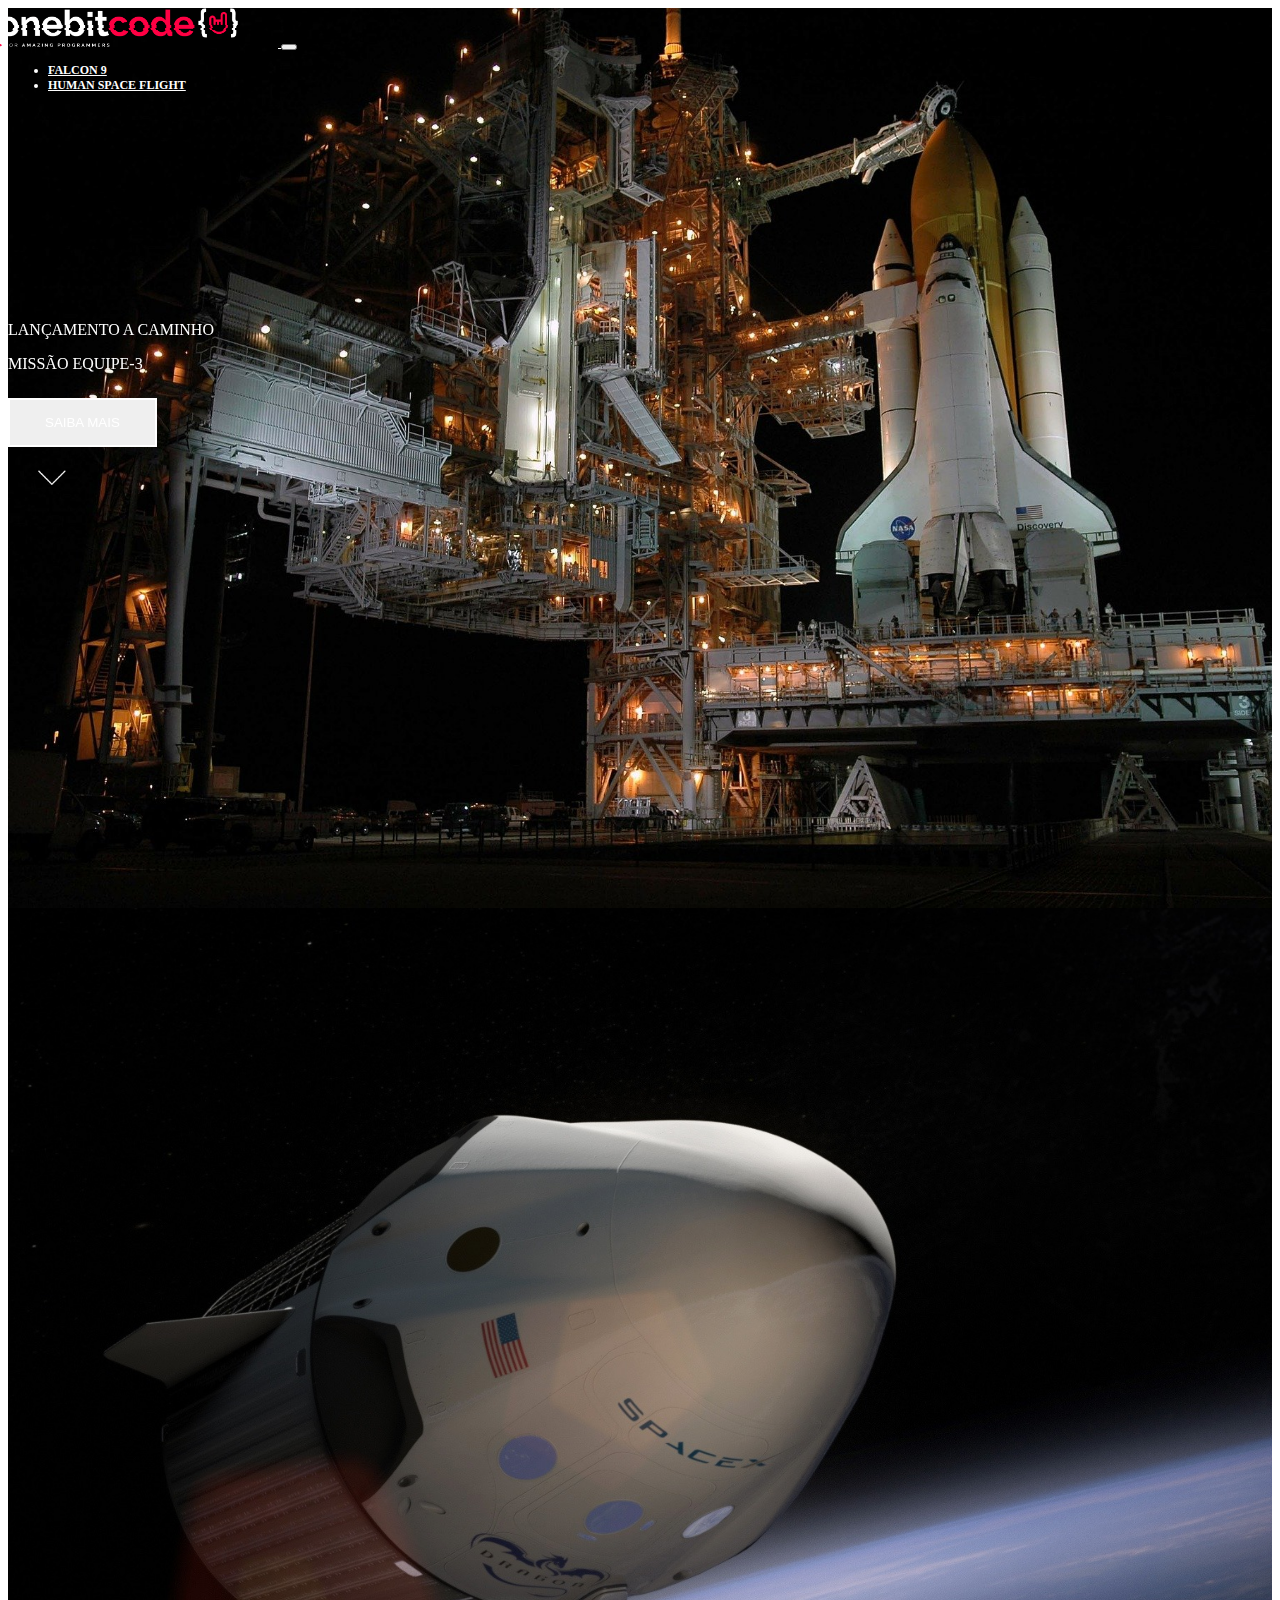
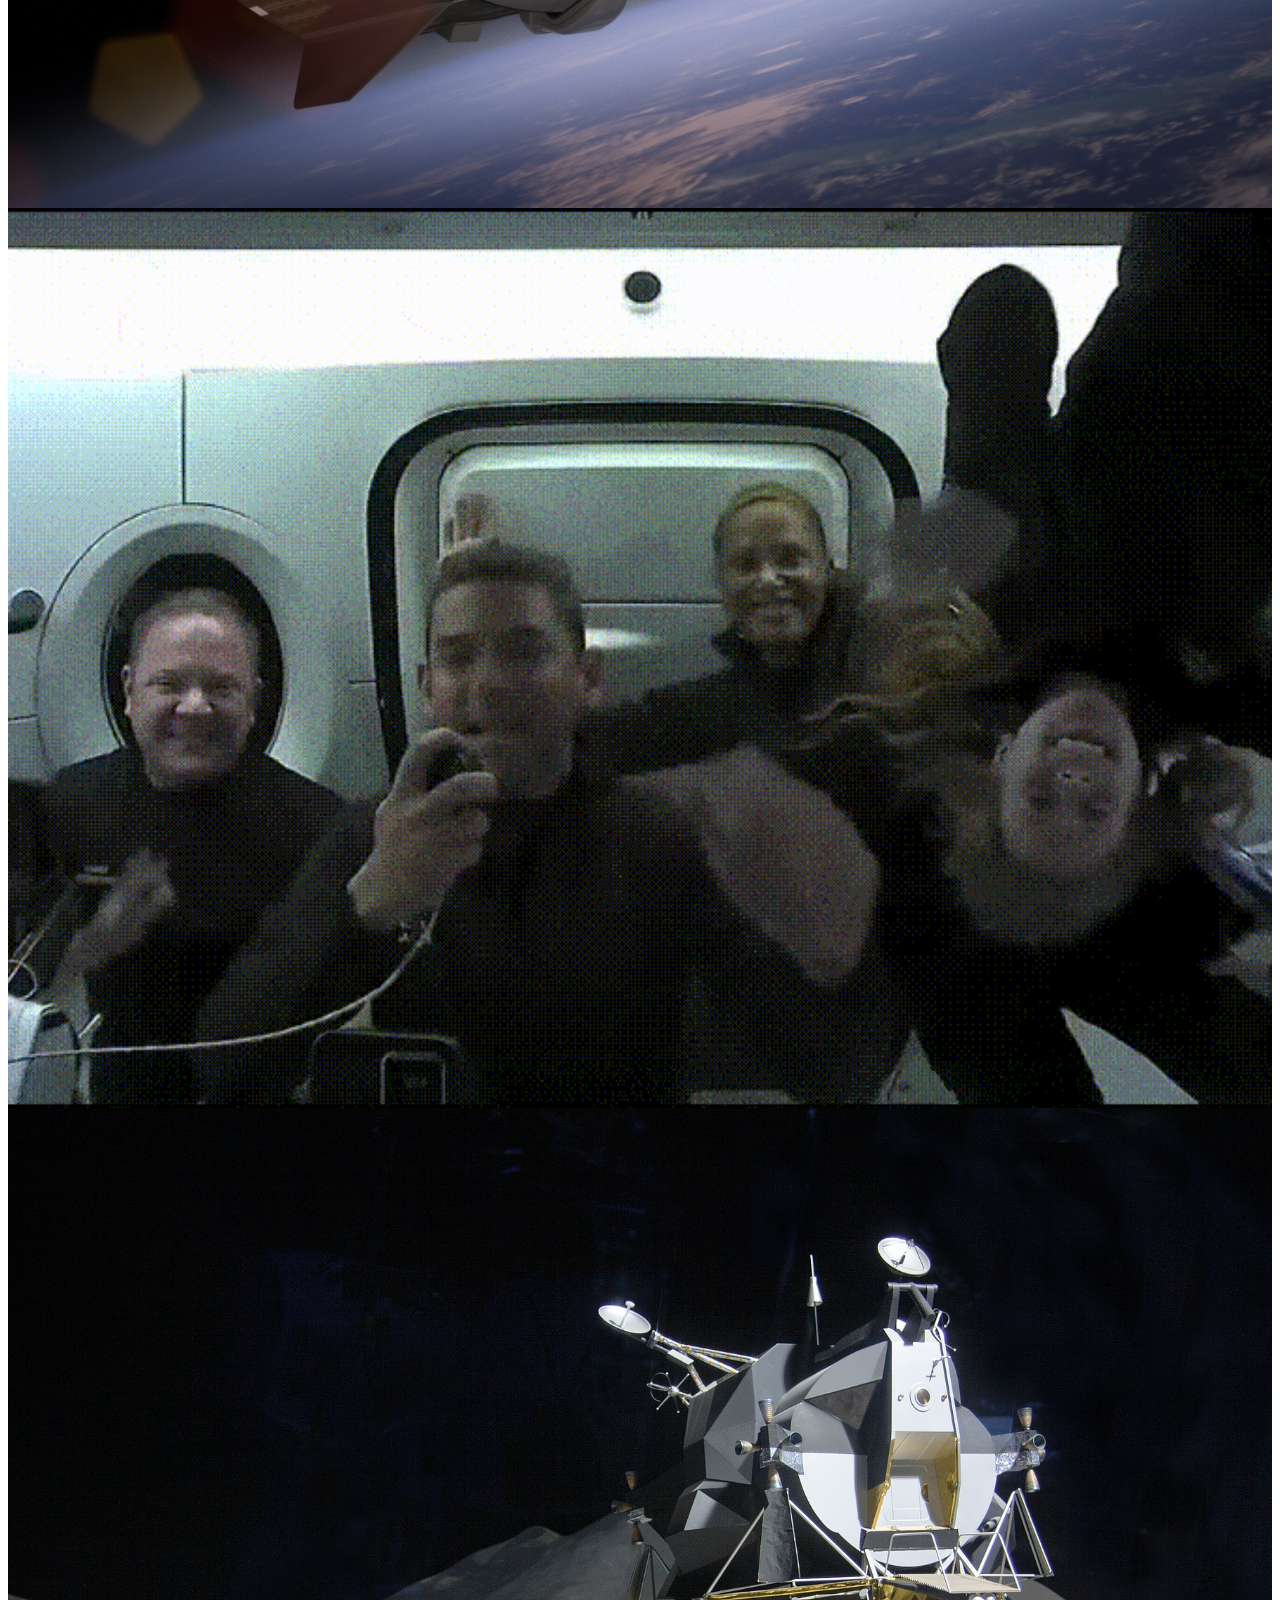
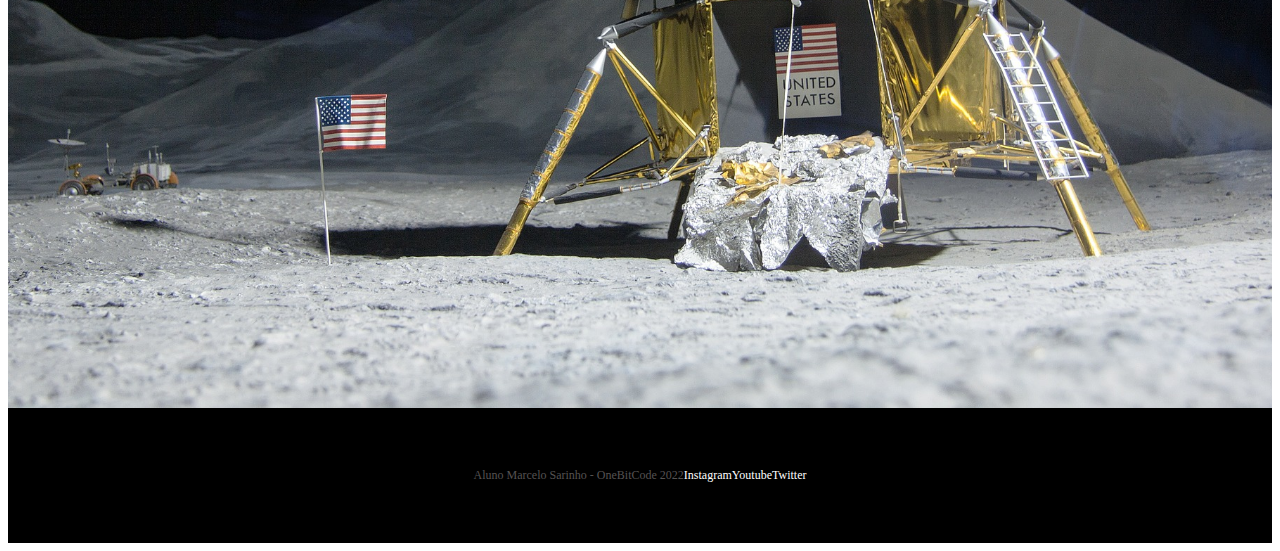
<file: index.html>
<!DOCTYPE html>
<html lang="pt-br">

<head>
    <meta charset="UTF-8">
    <meta http-equiv="X-UA-Compatible" content="IE=edge">
    <meta name="viewport" content="width=device-width, initial-scale=1.0">

    <!-- CSS Bootstrap -->
    <link href="https://cdn.jsdelivr.net/npm/bootstrap@5.1.3/dist/css/bootstrap.min.css" rel="stylesheet"
        integrity="sha384-1BmE4kWBq78iYhFldvKuhfTAU6auU8tT94WrHftjDbrCEXSU1oBoqyl2QvZ6jIW3" crossorigin="anonymous">

    <!-- Style CSS -->
    <link rel="stylesheet" href="./css/style.css">

    <!-- Favicon -->
    <link rel="shortcut icon" href="./images/favicon.png" type="image/x-icon">

    <!-- AOS -->
    <link rel="stylesheet" href="https://unpkg.com/aos@next/dist/aos.css" />

    <title>OneBitX - Home</title>
</head>

<body>

    <div class="container-fluid container00 container01">
        <div class="container">
            <header class="header">
                <nav class="navbar navbar-expand-lg navbar-dark bg-transparent pt-4">
                    <a class="navbar-brand" href="/index.html">
                        <img class="img-fluid navBarPC" src="./images/logo-obc-2021-darkbg.png" alt="logoOBX">
                    </a>
                    <button class="navbar-toggler" type="button" data-bs-toggle="collapse" data-bs-target="#navbarNav"
                        aria-controls="navbarNav" aria-expanded="false" aria-label="Toggle navigation">
                        <span class="navbar-toggler-icon"></span>
                    </button>
                    <div class="collapse navbar-collapse" id="navbarNav">
                        <ul class="navbar-nav">
                            <li class="nav-item">
                                <a class="nav-link active" aria-current="page" href="/falcon9.html" id="navItem">FALCON
                                    9</a>
                            </li>
                            <li class="nav-item">
                                <a class="nav-link active" href="/humanFlight.html" id="navItem">HUMAN SPACE FLIGHT</a>
                            </li>
                        </ul>
                    </div>
                </nav>
            </header>
        </div>

        <div class="container titlePadding" data-aos="fade-up" data-aos-duration="1500">
            <p class="h5" id="launchComing">LANÇAMENTO A CAMINHO</p>
            <p class="h1 mediumTitle">MISSÃO EQUIPE-3</p>
            <button type="button" class="btn btn-outline-light mt-5" id="button">SAIBA MAIS</button>
            <div class="container text-center">
                <img class="arrowDown" src="./images/home/arrowDown.gif" alt="arrowDown">
            </div>
        </div>
    </div>

    <div class="container-fluid container00 container02">
        <div class="container titlePadding" data-aos="fade-right" data-aos-duration="1500">
            <p class="h5" id="launchComing">MISSÃO CONCLUÍDA</p>
            <p class="h1 shortTitle">MISSÃO EQUIPE-2 RETORNOU PARA A TERRA</p>
            <button type="button" class="btn btn-outline-light mt-5" id="button">SAIBA MAIS</button>
        </div>
    </div>

    <div class="container-fluid container00 container03">
        <div class="container titlePadding" data-aos="fade-down" data-aos-duration="1500">
            <p class="h5" id="launchComing">MISSÃO CONCLUÍDA</p>
            <p class="h1 shortTitle">DRAGON RETORNOU PARA A TERRA</p>
            <button type="button" class="btn btn-outline-light mt-5" id="button">SAIBA MAIS</button>
        </div>
    </div>

    <div class="container-fluid container00 container04">
        <div class="container titlePadding" data-aos="fade-down-right" data-aos-duration="1500">
            <p class="h1 mediumTitle">STARSHIP POUSA ASTRONAUTAS DA NASA NA LUA</p>
            <button type="button" class="btn btn-outline-light mt-5" id="button">SAIBA MAIS</button>
        </div>
    </div>

    <footer class="container-fluid footer">
        <span class="me-4 copyOBC">Aluno Marcelo Sarinho - OneBitCode 2022</span>
        <a class="me-4" href="https://www.instagram.com/" target="blank">Instagram</a>
        <a class="me-4" href="https://www.youtube.com/" target="blank">Youtube</a>
        <a href="https://twitter.com/" target="blank">Twitter</a>
    </footer>

    <!-- Script Bootstrap -->
    <script src="https://cdn.jsdelivr.net/npm/bootstrap@5.1.3/dist/js/bootstrap.bundle.min.js"
        integrity="sha384-ka7Sk0Gln4gmtz2MlQnikT1wXgYsOg+OMhuP+IlRH9sENBO0LRn5q+8nbTov4+1p"
        crossorigin="anonymous"></script>

    <!-- Script AOS -->
    <script src="https://unpkg.com/aos@next/dist/aos.js"></script>
    <script>
        AOS.init();
    </script>
</body>

</html>
</file>
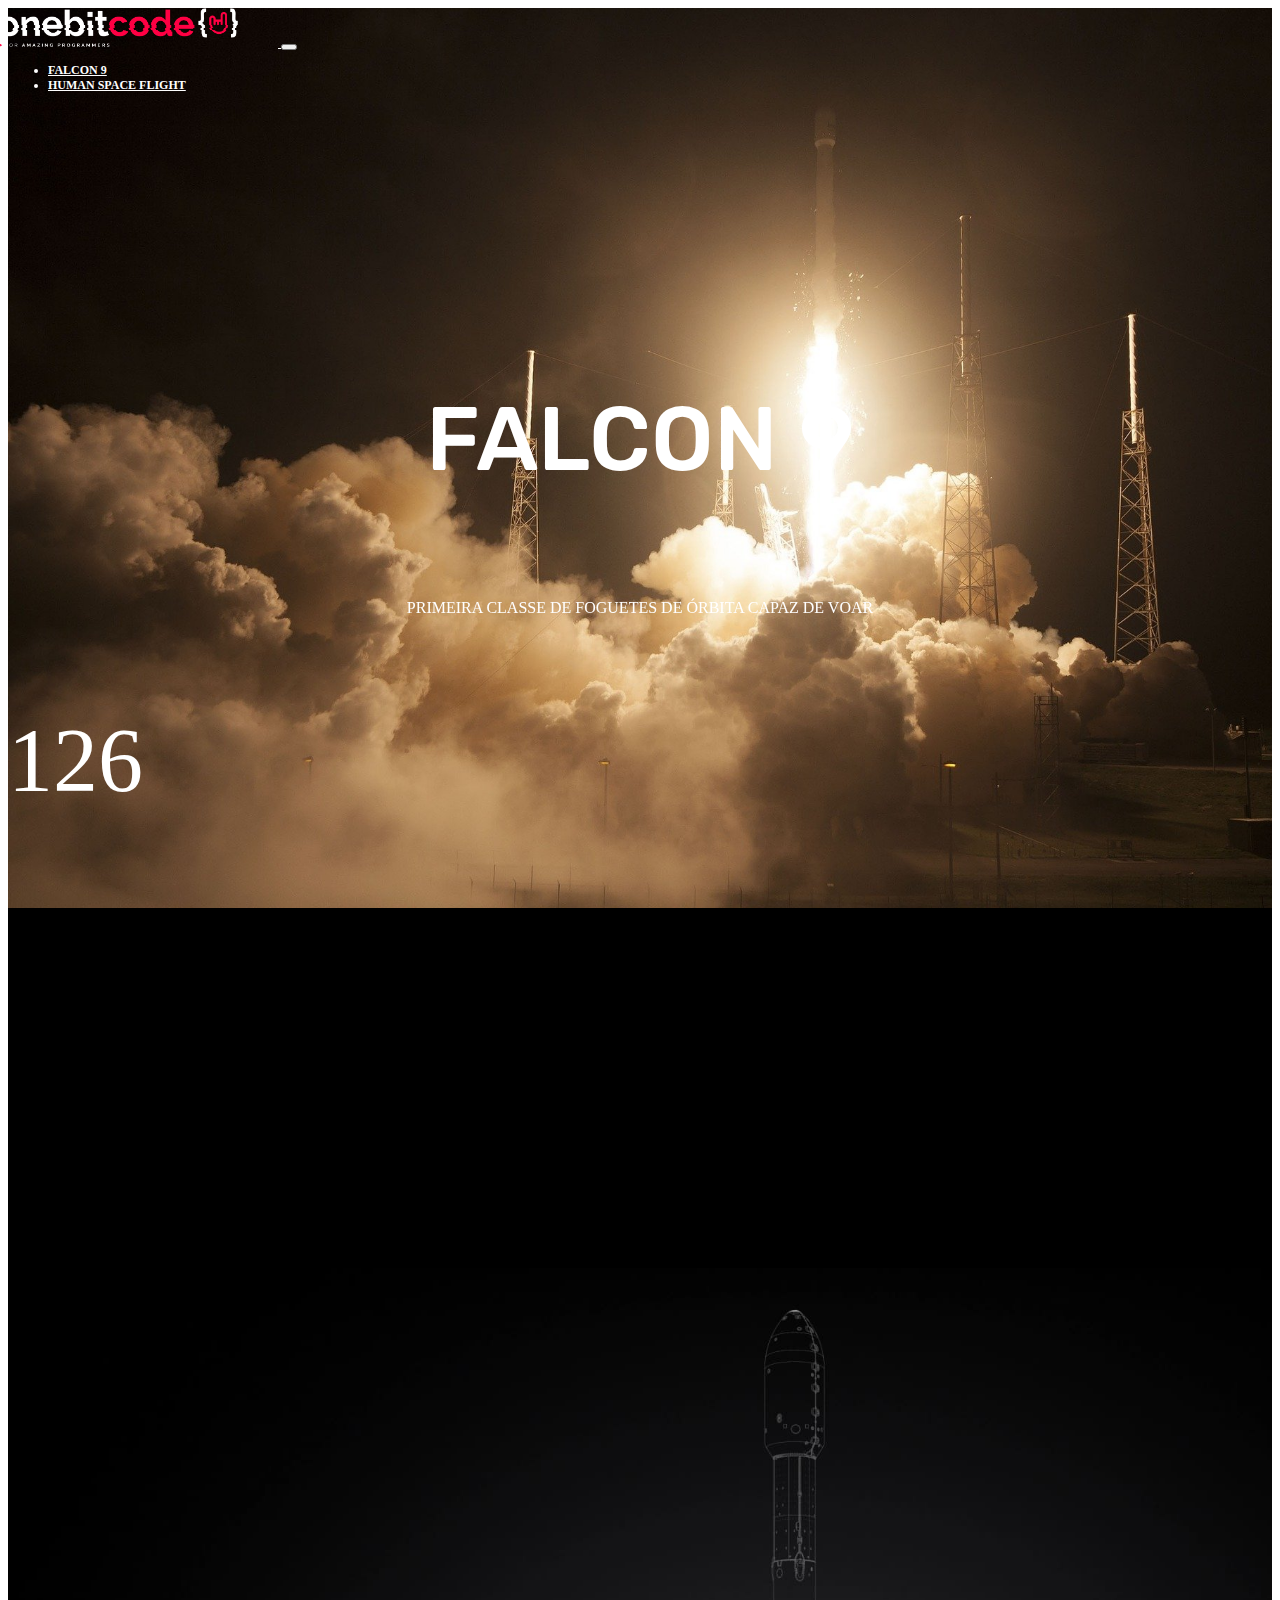
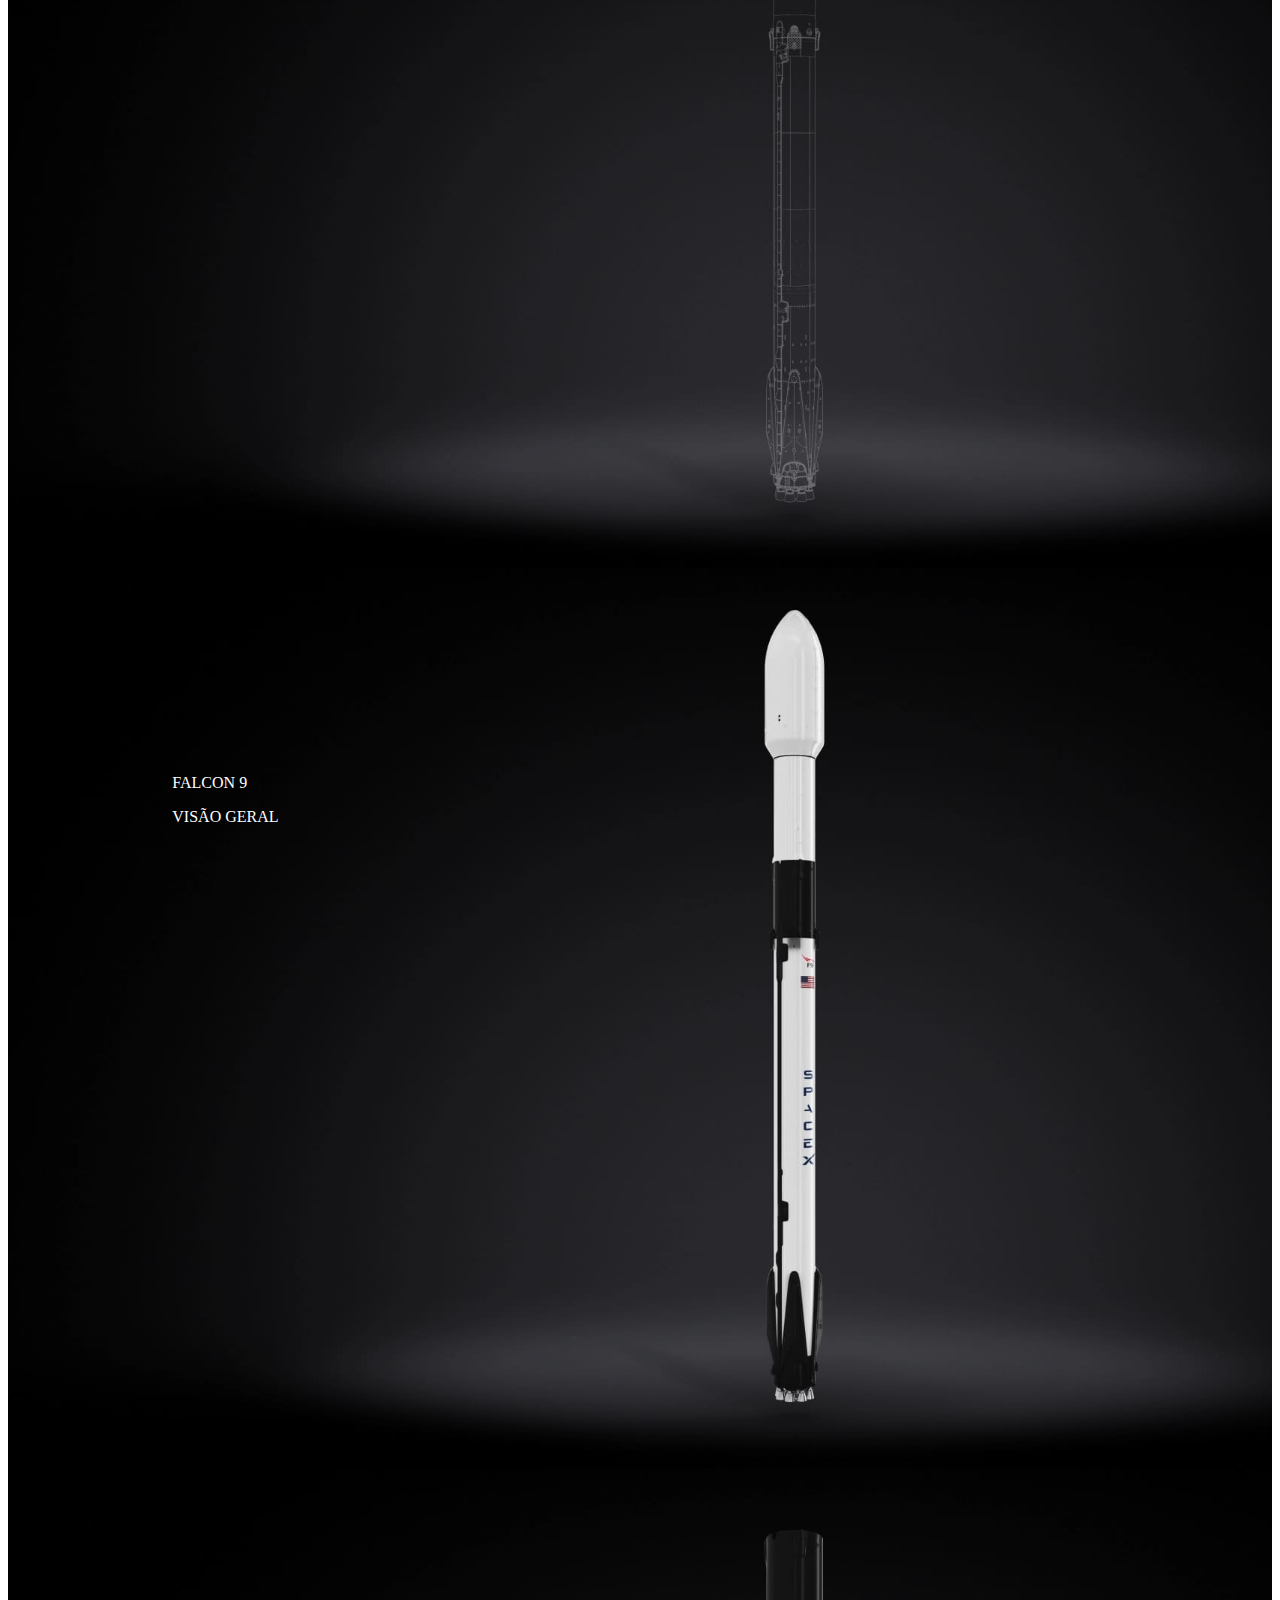
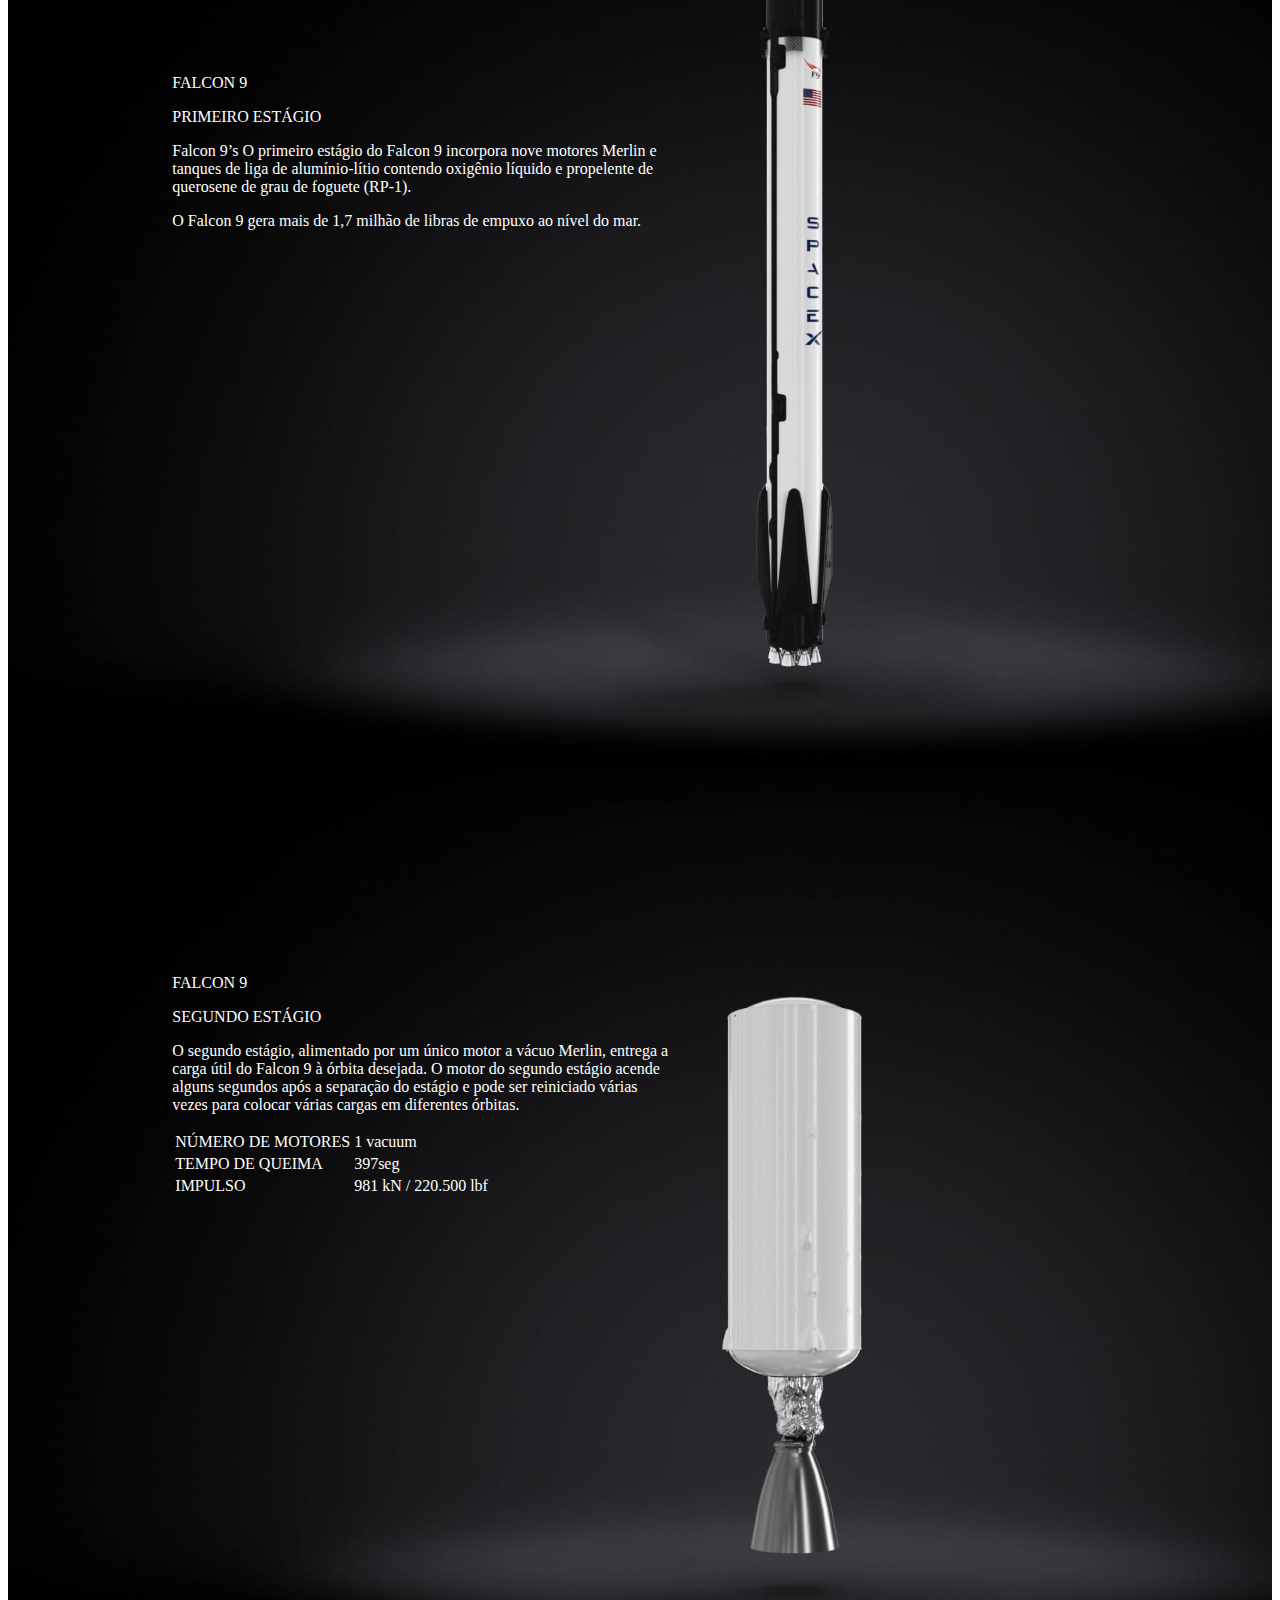
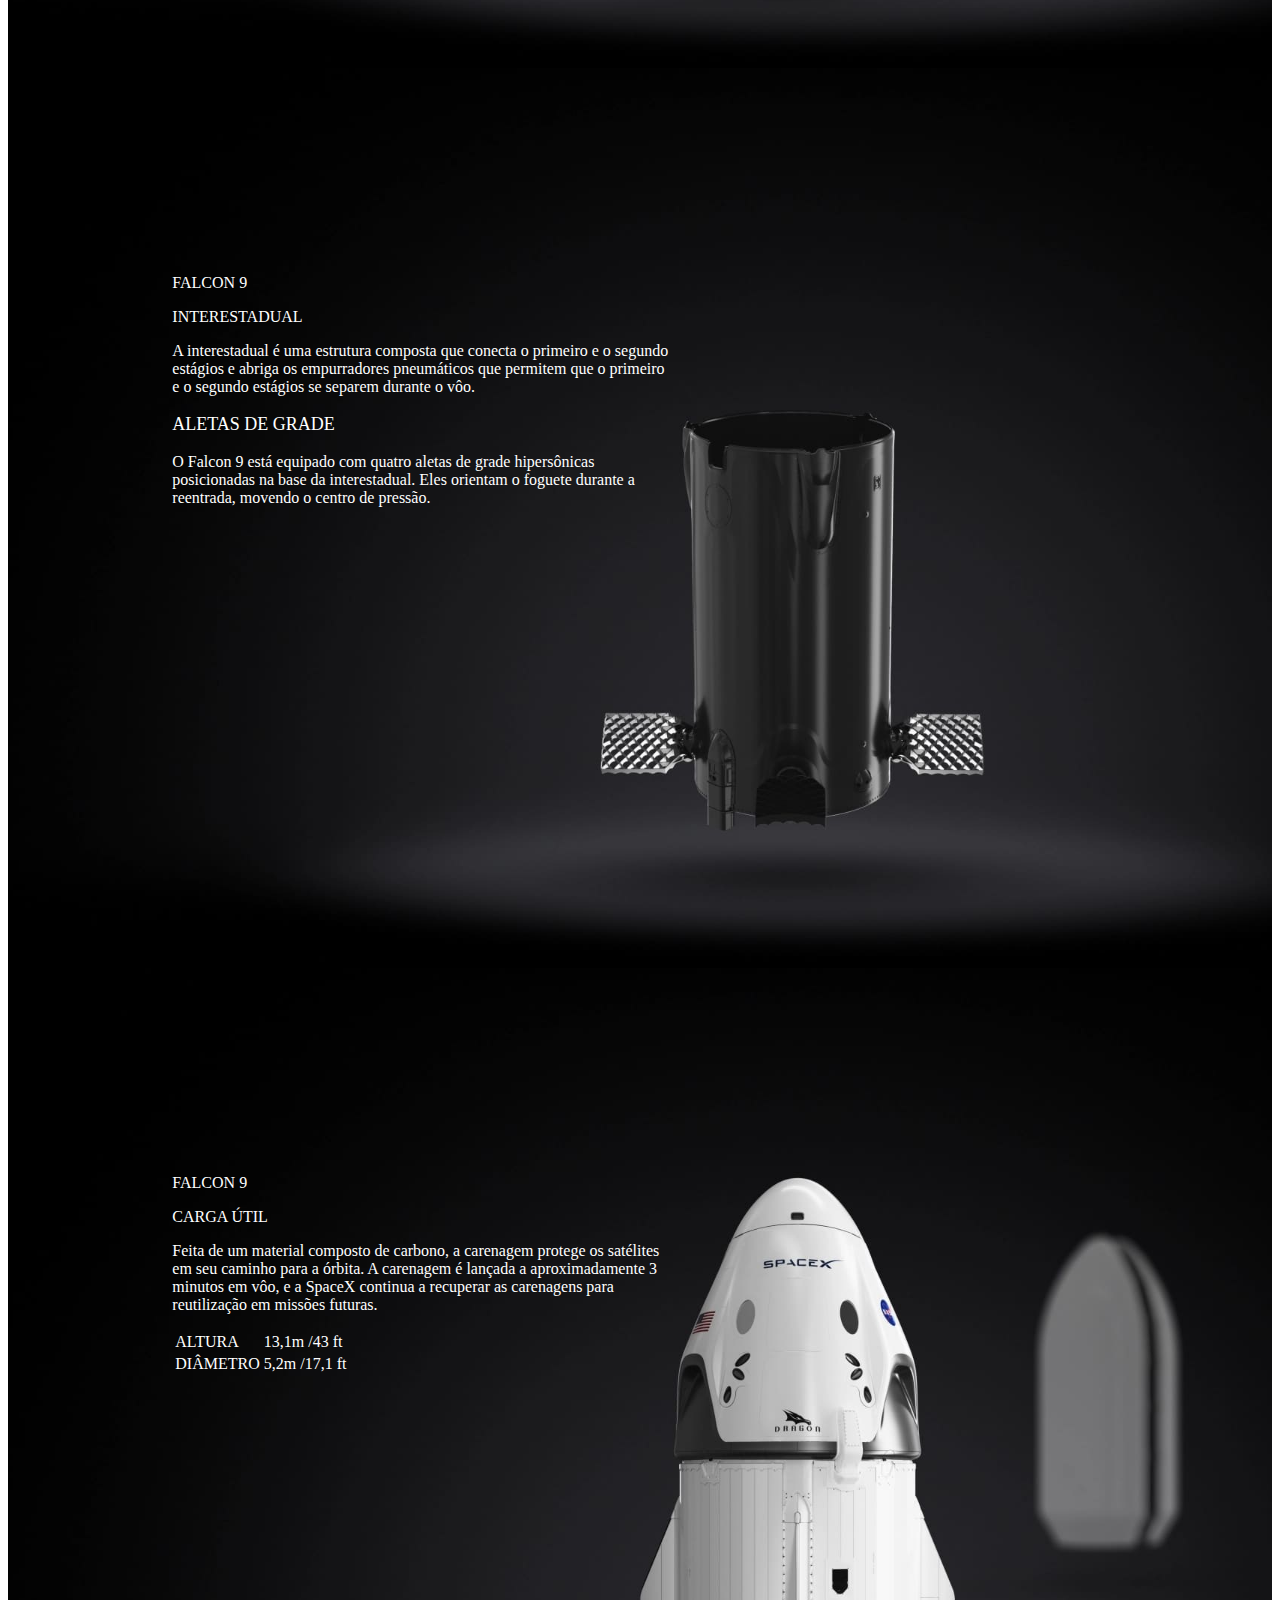
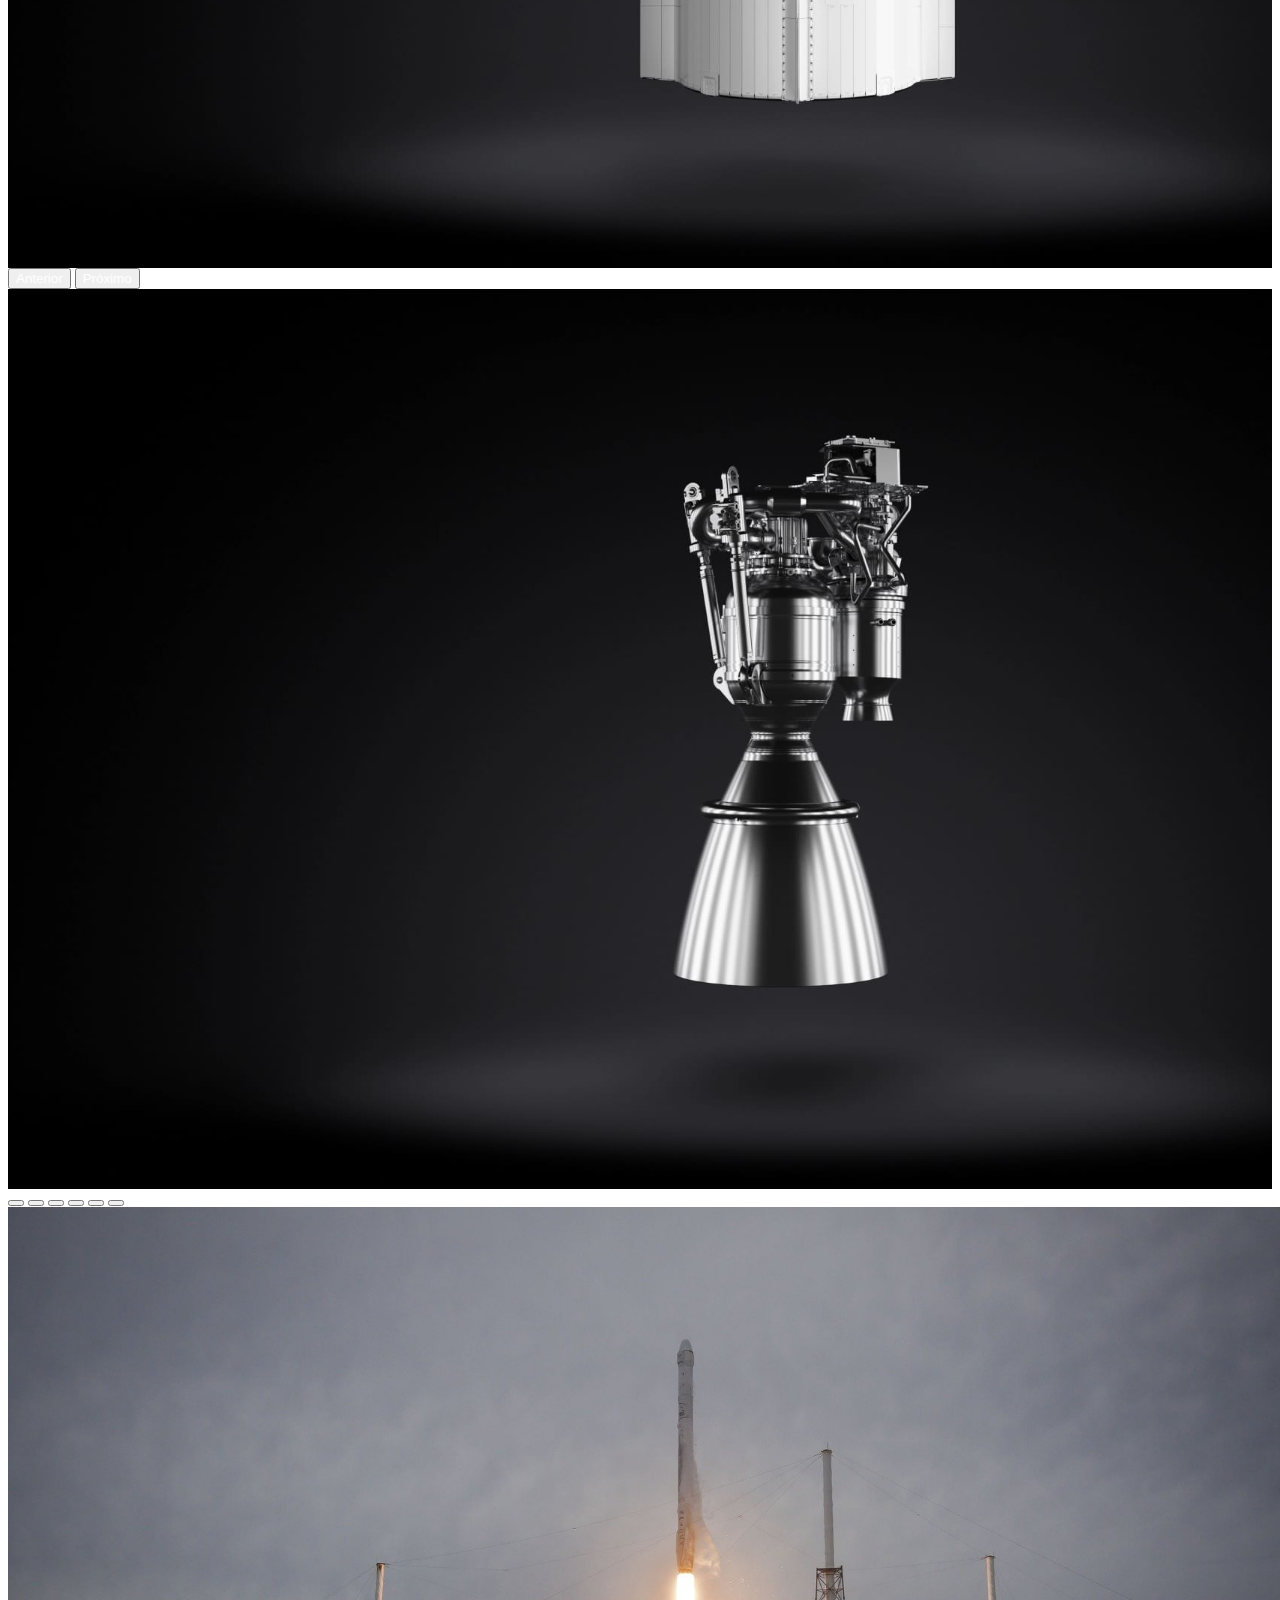
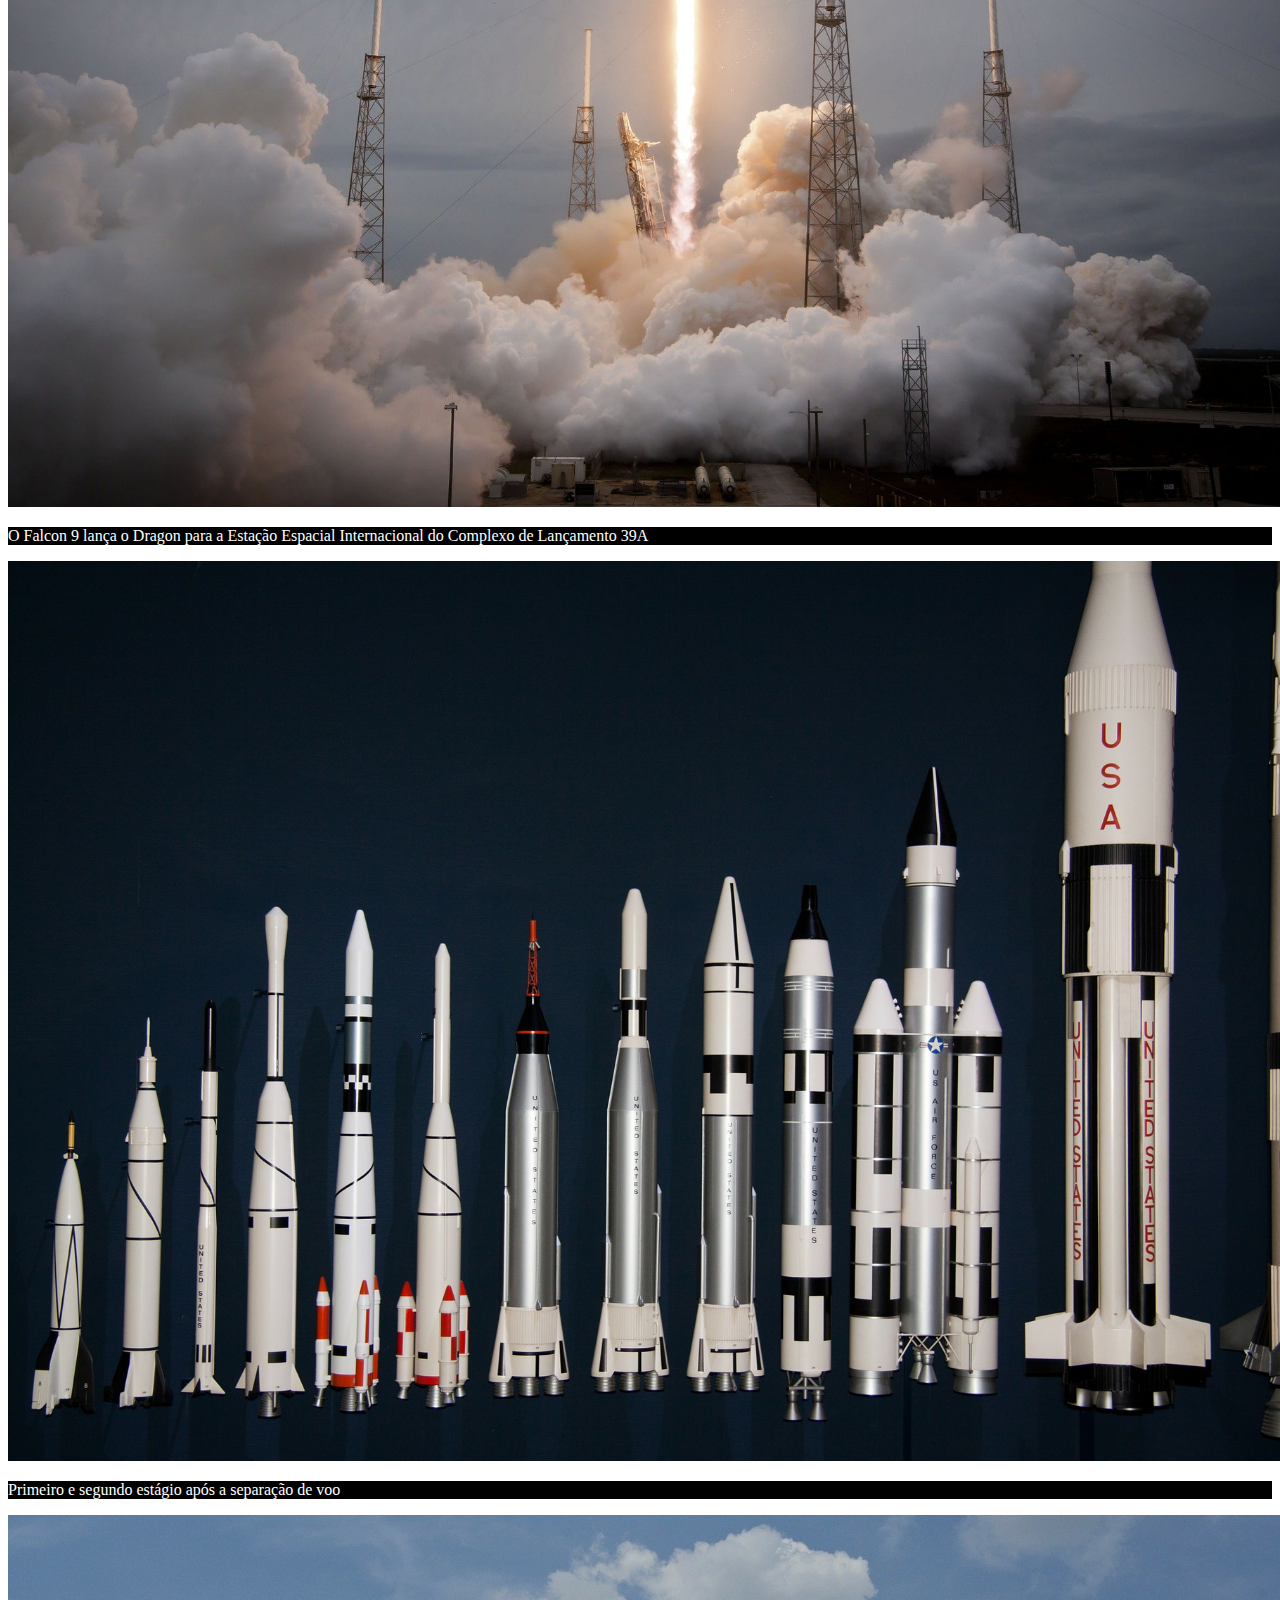
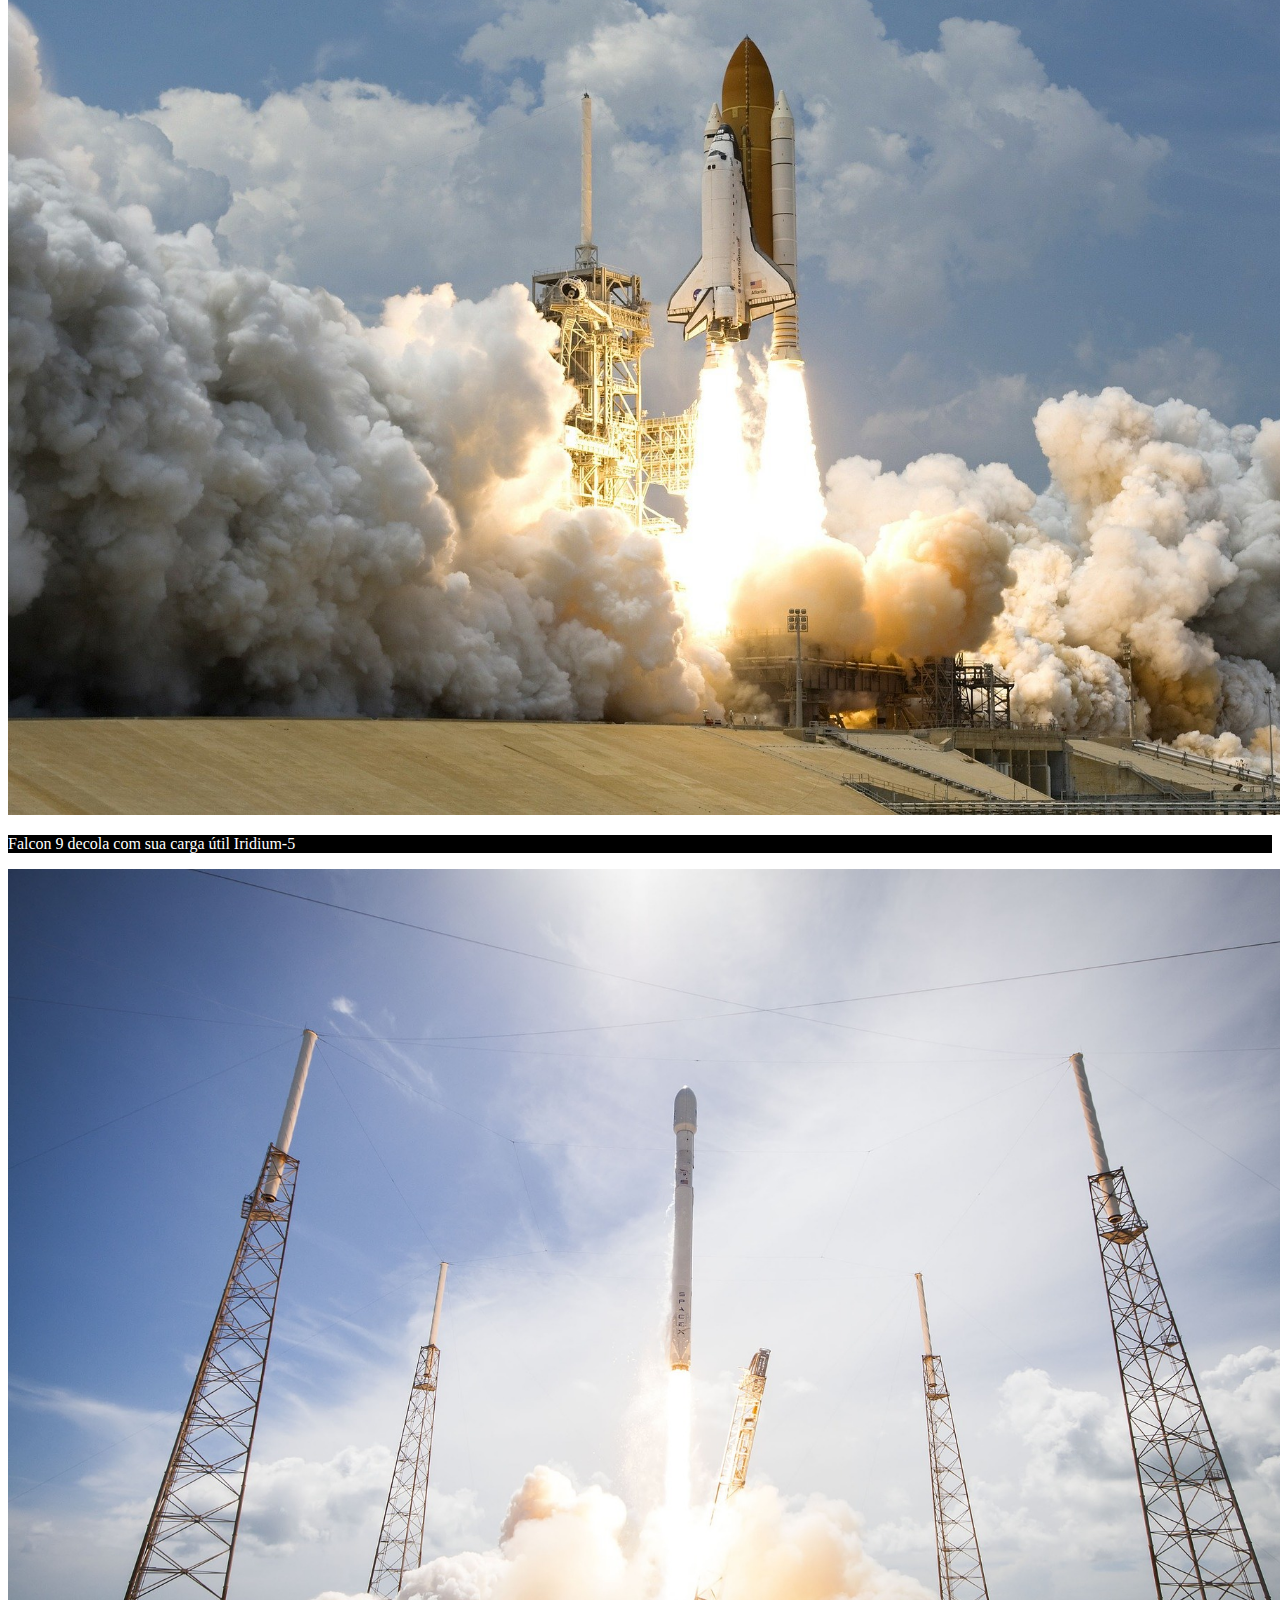
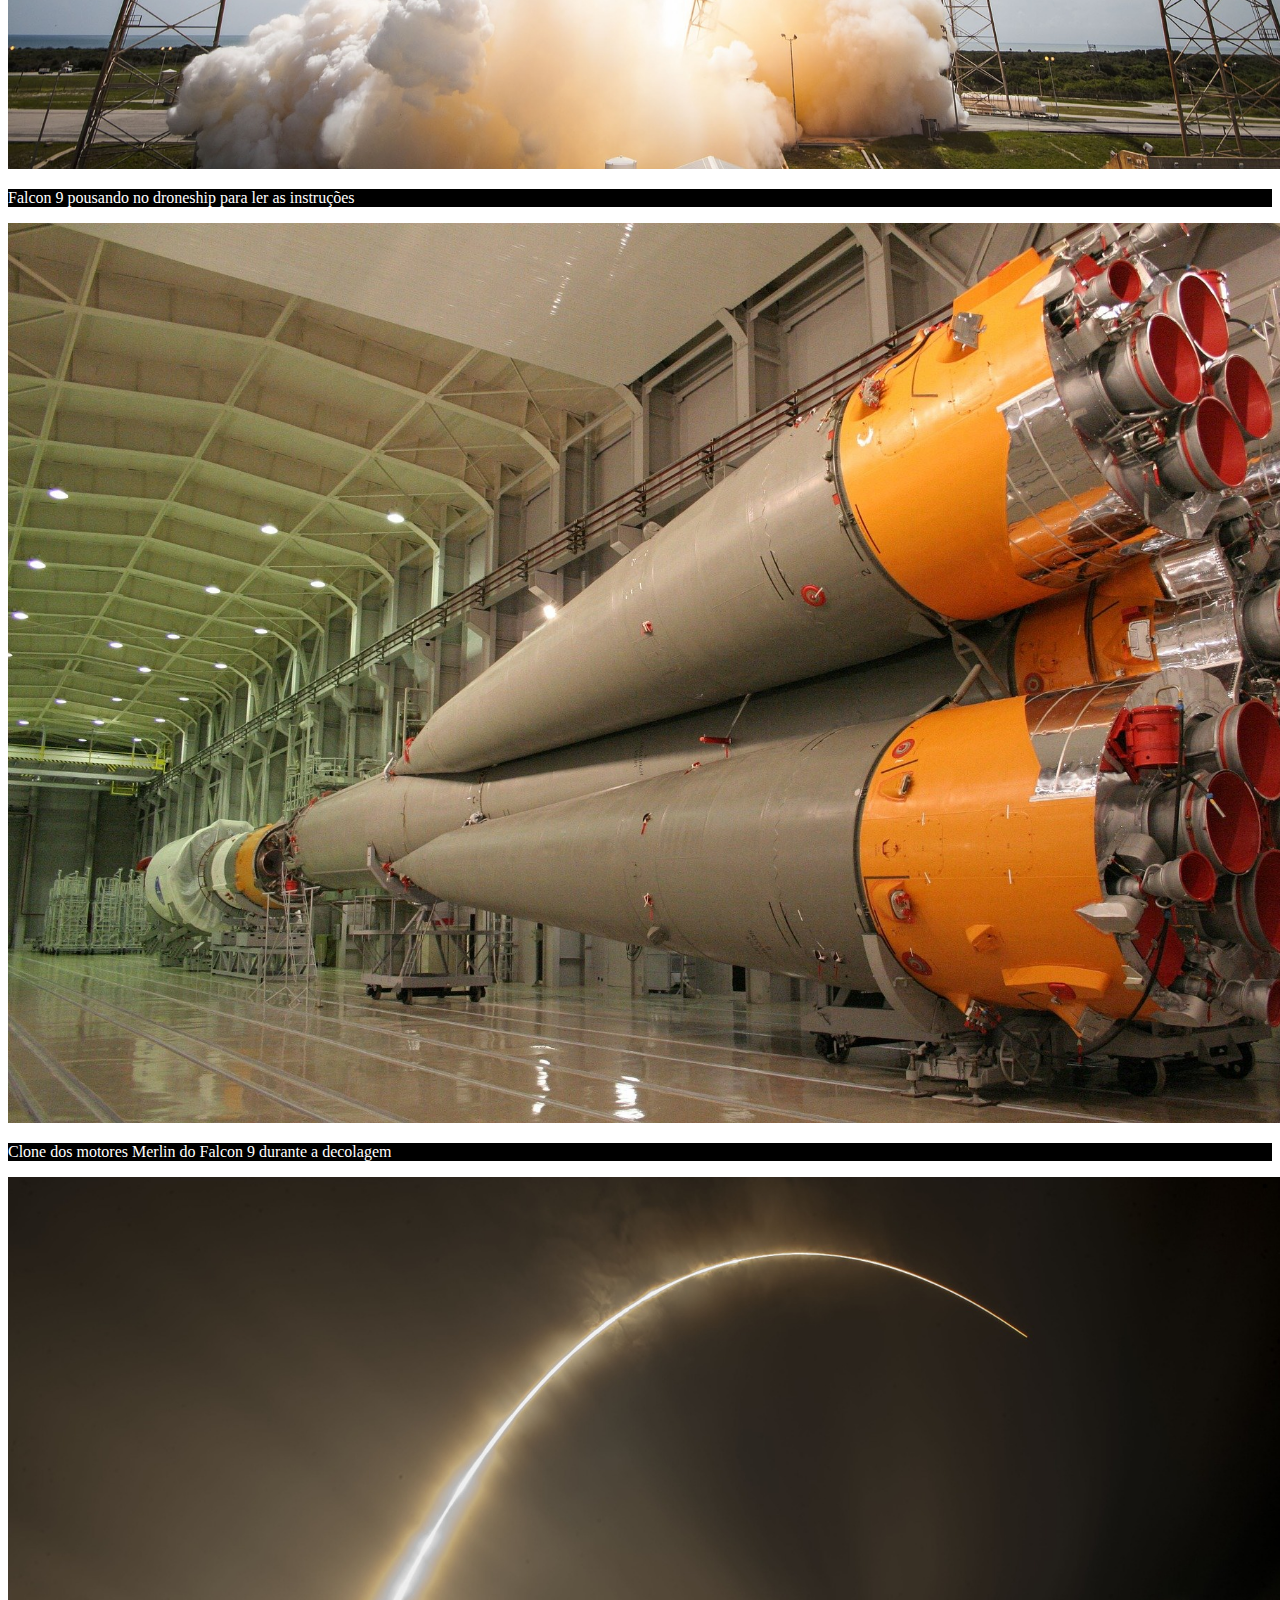
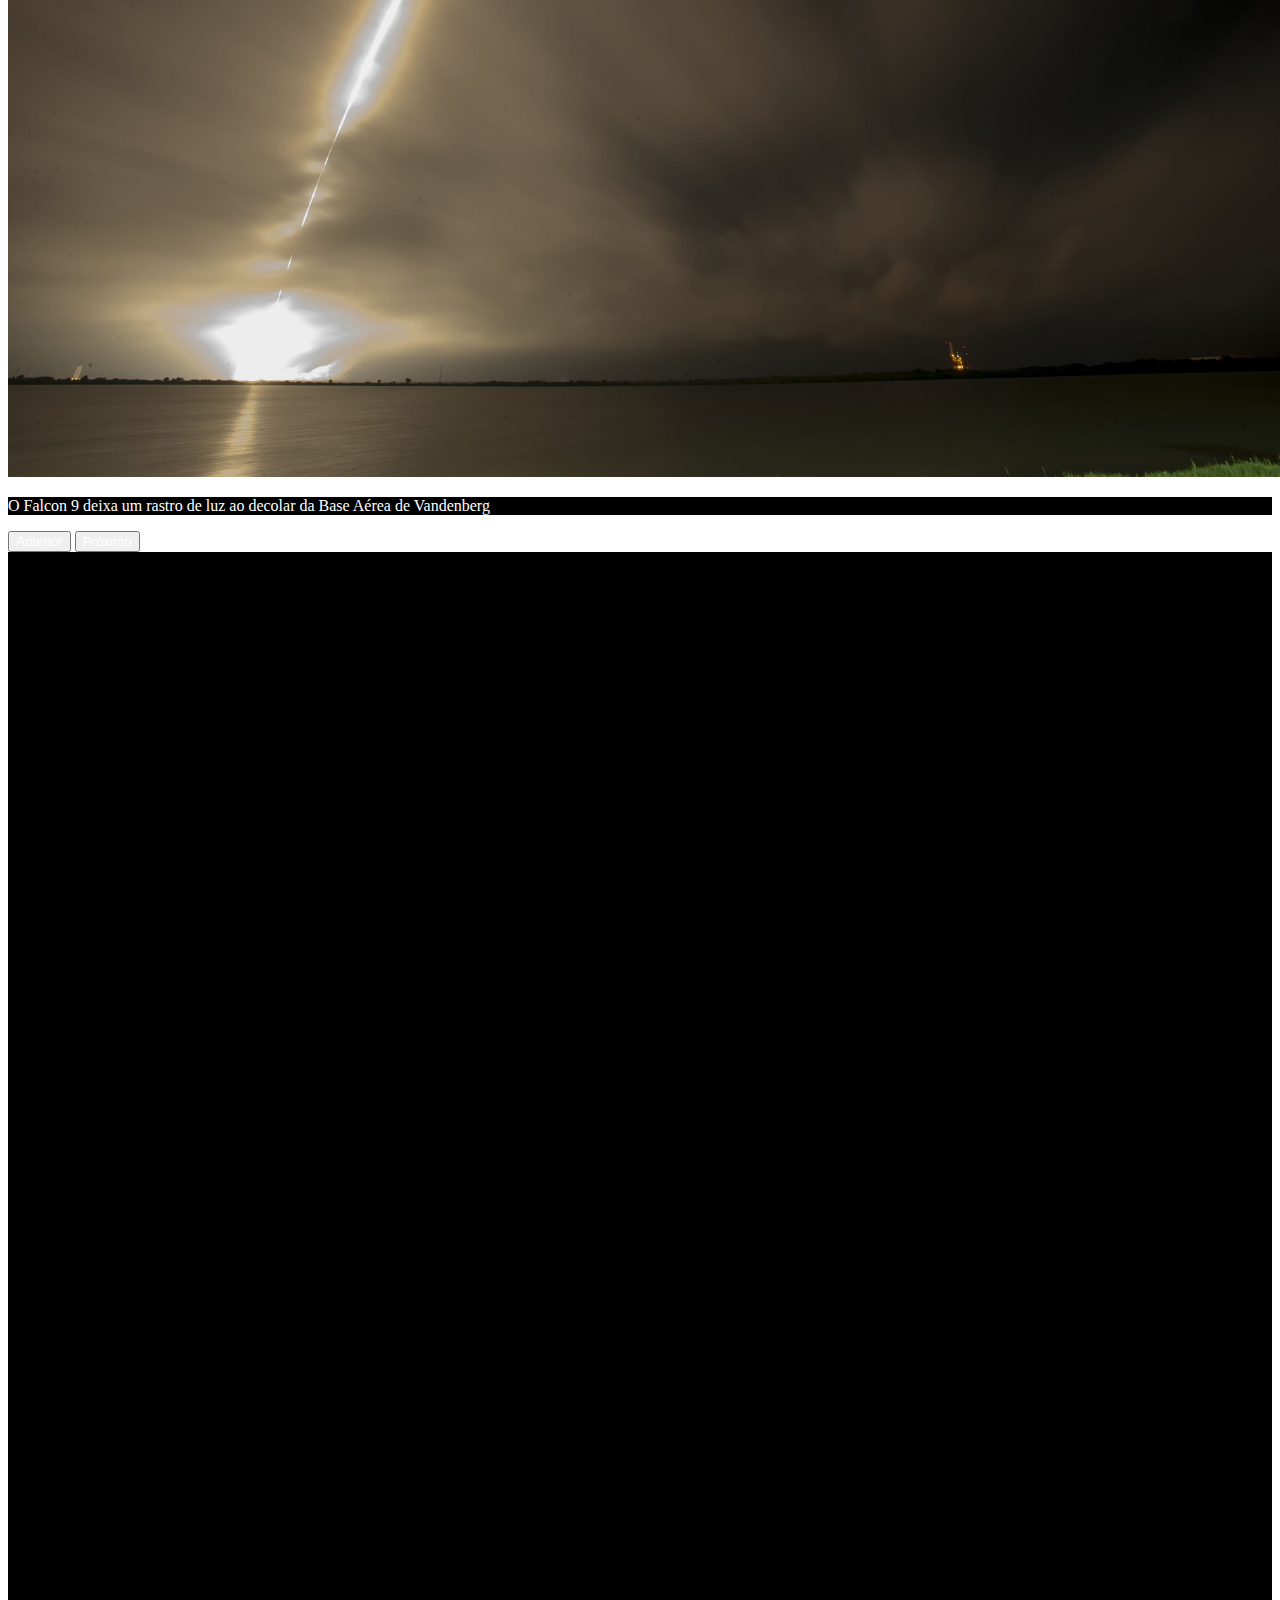
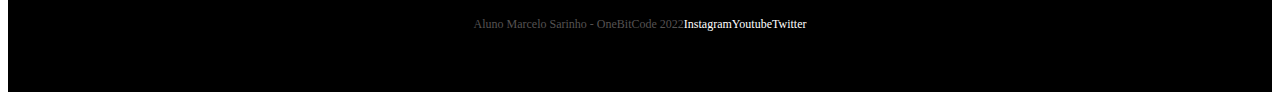
<file: falcon9.html>
<!DOCTYPE html>
<html lang="pt-br">

<head>
    <meta charset="UTF-8">
    <meta http-equiv="X-UA-Compatible" content="IE=edge">
    <meta name="viewport" content="width=device-width, initial-scale=1.0">

    <!-- CSS Bootstrap -->
    <link href="https://cdn.jsdelivr.net/npm/bootstrap@5.1.3/dist/css/bootstrap.min.css" rel="stylesheet"
        integrity="sha384-1BmE4kWBq78iYhFldvKuhfTAU6auU8tT94WrHftjDbrCEXSU1oBoqyl2QvZ6jIW3" crossorigin="anonymous">

    <!-- Style CSS -->
    <link rel="stylesheet" href="./css/style.css">

    <!-- Favicon -->
    <link rel="shortcut icon" href="./images/favicon.png" type="image/x-icon">

    <!-- AOS -->
    <link rel="stylesheet" href="https://unpkg.com/aos@next/dist/aos.css" />

    <title>OneBitX - Falcon 9</title>
</head>

<body>

    <div class="container-fluid container00 container05">
        <div class="container">
            <header class="header">
                <nav class="navbar navbar-expand-lg navbar-dark bg-transparent pt-4">
                    <a class="navbar-brand" href="/index.html">
                        <img class="img-fluid navBarPC" src="./images/logo-obc-2021-darkbg.png" alt="logoOBX">
                    </a>
                    <button class="navbar-toggler" type="button" data-bs-toggle="collapse" data-bs-target="#navbarNav"
                        aria-controls="navbarNav" aria-expanded="false" aria-label="Toggle navigation">
                        <span class="navbar-toggler-icon"></span>
                    </button>
                    <div class="collapse navbar-collapse" id="navbarNav">
                        <ul class="navbar-nav">
                            <li class="nav-item">
                                <a class="nav-link active" aria-current="page" href="/falcon9.html" id="navItem">FALCON
                                    9</a>
                            </li>
                            <li class="nav-item">
                                <a class="nav-link active" href="/humanFlight.html" id="navItem">HUMAN SPACE FLIGHT</a>
                            </li>
                        </ul>
                    </div>
                </nav>
            </header>
        </div>

        <div class="container text-center titleContent" data-aos="fade-up" data-aos-duration="1500">
            <p class="h1 titleFalcon9">FALCON 9</p>
            <p class="h5 subTitleFalcon9">PRIMEIRA CLASSE DE FOGUETES DE ÓRBITA CAPAZ DE VOAR</p>
        </div>
    </div>

    <div class="container-fluid numbers">
        <div class="row text-center">
            <div class="col-sm col1">
                <p class="h1 titleNumb" data-aos="flip-up" data-aos-duration="1000">126</p>
                <p class="subTitleNumb" data-aos="flip-up" data-aos-duration="1000">LANÇAMENTOS TOTAIS</p>
            </div>
            <div class="col-sm">
                <p class="h1 titleNumb" data-aos="flip-left" data-aos-duration="1000">86</p>
                <p class="subTitleNumb" data-aos="flip-left" data-aos-duration="1000">DESEMBARQUES TOTAIS</p>
            </div>
            <div class="col-sm col3">
                <p class="h1 titleNumb" data-aos="flip-right" data-aos-duration="1000">68</p>
                <p class="subTitleNumb" data-aos="flip-right" data-aos-duration="1000">FOGUETES REPARADOS</p>
            </div>
        </div>
    </div>

    <div class="container-fluid container00 container06">
        <div class="container containerFalcon9Desc">
            <p class="falcon9Desc" data-aos="fade-right" data-aos-duration="1500">O Falcon 9 é um foguete reutilizável
                de dois estágios projetado e fabricado pela SpaceX para o transporte
                confiável e seguro de pessoas e cargas úteis para a órbita da Terra e além. Falcon 9 é o primeiro
                foguete reutilizável de classe orbital do mundo. A capacidade de reutilização permite que a SpaceX
                refile as partes mais caras do foguete, o que, por sua vez, reduz o custo do acesso ao espaço.</p>
        </div>
    </div>

    <div id="carouselExampleControls" class="carousel slide" data-bs-ride="carousel">
        <div class="carousel-inner">
            <div class="carousel-item container00 carrosel01 active" data-bs-interval="1000000">
                <div class="container" id="overViewPosition">
                    <p class="subTitleOverview">FALCON 9</p>
                    <p class="h3 titleOverview">VISÃO GERAL</p>
                    <table class="table" id="widthTable">
                        <tbody>
                            <tr data-aos="fade-right" data-aos-duration="1500">
                                <td>ALTURA</td>
                                <td class="text-end">70 m<span class="corEscuraTxt">/ 229.6 f</span></td>
                            </tr>
                            <tr data-aos="fade-right" data-aos-duration="1200">
                                <td>DIÂMETRO</td>
                                <td class="text-end">3.7 m<span class="corEscuraTxt">/ 12 ft</span></td>
                            </tr>
                            <tr data-aos="fade-right" data-aos-duration="1500">
                                <td>MASSA</td>
                                <td class="text-end">549,054 kg<span class="corEscuraTxt">/ 1,207,920 lb</span></td>
                            </tr>
                            <tr data-aos="fade-right" data-aos-duration="1400">
                                <td>CARGA MÁXIMA PARA LEO</td>
                                <td class="text-end">22,800 kg <span class="corEscuraTxt">/ 50,265 lb</span></td>
                            </tr>
                            <tr data-aos="fade-right" data-aos-duration="1600">
                                <td>CARGA MÁXIMA PARA GTO</td>
                                <td class="text-end">8,300 kg <span class="corEscuraTxt">/ 18,300 lb</span></td>
                            </tr>
                            <tr data-aos="fade-right" data-aos-duration="1300">
                                <td>CARGA MÁXIMA PARA MARTE</td>
                                <td class="text-end">4,020 kg <span class="corEscuraTxt">/ 8,860 lb</span></td>
                            </tr>
                        </tbody>
                    </table>
                </div>
            </div>

            <div class="carousel-item container00 carrosel02" data-bs-interval="1000000">
                <div class="container" id="overViewPosition">
                    <p class="subTitleOverview">FALCON 9</p>
                    <p class="h3 titleOverview">PRIMEIRO ESTÁGIO</p>
                    <p>Falcon 9’s O primeiro estágio do Falcon 9 incorpora nove motores Merlin e tanques de liga de
                        alumínio-lítio contendo oxigênio líquido e propelente de querosene de grau de foguete
                        (RP-1).</p>
                    <p>O Falcon 9 gera mais de 1,7 milhão de libras de empuxo ao nível do mar.</p>
                </div>
            </div>

            <div class="carousel-item container00 carrosel03" data-bs-interval="1000000">
                <div class="container" id="overViewPosition">
                    <p class="subTitleOverview">FALCON 9</p>
                    <p class="h3 titleOverview">SEGUNDO ESTÁGIO</p>
                    <p>O segundo estágio, alimentado por um único motor a vácuo Merlin, entrega a carga útil do
                        Falcon 9 à órbita desejada. O motor do segundo estágio acende alguns segundos após a
                        separação do estágio e pode ser reiniciado várias vezes para colocar várias cargas em
                        diferentes órbitas.</p>
                    <table class="table" id="widthTable">
                        <tbody>
                            <tr>
                                <td>NÚMERO DE MOTORES</td>
                                <td class="text-end">1 vacuum</td>
                            </tr>
                            <tr>
                                <td>TEMPO DE QUEIMA</td>
                                <td class="text-end">397seg</td>
                            </tr>
                            <tr>
                                <td>IMPULSO</td>
                                <td class="text-end">981 kN / 220.500 lbf</td>
                            </tr>
                        </tbody>
                    </table>
                </div>
            </div>

            <div class="carousel-item container00 carrosel04" data-bs-interval="1000000">
                <div class="container" id="overViewPosition">
                    <p class="subTitleOverview">FALCON 9</p>
                    <p class="h3 titleOverview">INTERESTADUAL</p>
                    <p>A interestadual é uma estrutura composta que conecta o primeiro e o segundo estágios e abriga
                        os empurradores pneumáticos que permitem que o primeiro e o segundo estágios se separem
                        durante o vôo.</p>
                    <p style="font-size: 18px;">ALETAS DE GRADE</p>
                    <p>O Falcon 9 está equipado com quatro aletas de grade hipersônicas posicionadas na base da
                        interestadual. Eles orientam o foguete durante a reentrada, movendo o centro de pressão.</p>
                </div>
            </div>

            <div class="carousel-item container00 carrosel05" data-bs-interval="1000000">
                <div class="container" id="overViewPosition">
                    <p class="subTitleOverview">FALCON 9</p>
                    <p class="h3 titleOverview">CARGA ÚTIL</p>
                    <p>Feita de um material composto de carbono, a carenagem protege os satélites em seu caminho
                        para
                        a órbita. A carenagem é lançada a aproximadamente 3 minutos em vôo, e a SpaceX continua a
                        recuperar as carenagens para reutilização em missões futuras.</p>
                    <table class="table">
                        <tbody>
                            <tr>
                                <td>ALTURA</td>
                                <td class="text-end">13,1m <span>/43 ft</span></td>
                            </tr>
                            <tr>
                                <td>DIÂMETRO</td>
                                <td class="text-end">5,2m <span>/17,1 ft</span></td>
                            </tr>
                        </tbody>
                    </table>
                </div>
            </div>
        </div>

        <button class="carousel-control-prev" type="button" data-bs-target="#carouselExampleControls"
            data-bs-slide="prev">
            <span class="carousel-control-prev-icon" aria-hidden="true"></span>
            <span class="visually-hidden">Anterior</span>
        </button>

        <button class="carousel-control-next" type="button" data-bs-target="#carouselExampleControls"
            data-bs-slide="next">
            <span class="carousel-control-next-icon" aria-hidden="true"></span>
            <span class="visually-hidden">Próximo</span>
        </button>
    </div>

    <div class="container-fluid container00 container07">
        <div class="container" id="overViewPosition" data-aos="fade-right" data-aos-duration="1500">
            <p class="subTitleOverview">FALCON 9</p>
            <h3 class="titleOverview">MERLIN</h1>
                <p>Merlin é uma família de motores de foguete desenvolvidos pela SpaceX para uso em seus veículos de
                    lançamento Falcon 1, Falcon 9 e Falcon Heavy. Os motores Merlin usam querosene de grau de foguete
                    (RP-1) e oxigênio líquido como propelentes de foguete em um ciclo de energia de gerador a gás. O
                    motor Merlin foi originalmente projetado para recuperação e reutilização.</p>
                <table class="table">
                    <tbody>
                        <tr>
                            <td>PROPULSOR</td>
                            <td class="text-end">LOX / RP-1</td>
                        </tr>
                        <tr>
                            <td>IMPULSO</td>
                            <td class="text-end">845 kN / 190.000 lbf</td>
                        </tr>
                    </tbody>
                </table>
        </div>
    </div>

    <div id="carouselExampleIndicators" class="carousel slide carrosselSlide" data-bs-ride="carousel">
        <div class="carousel-indicators">
            <button type="button" data-bs-target="#carouselExampleIndicators" data-bs-slide-to="0" class="active"
                aria-current="true" aria-label="Slide 1"></button>
            <button type="button" data-bs-target="#carouselExampleIndicators" data-bs-slide-to="1"
                aria-label="Slide 2"></button>
            <button type="button" data-bs-target="#carouselExampleIndicators" data-bs-slide-to="2"
                aria-label="Slide 3"></button>
            <button type="button" data-bs-target="#carouselExampleIndicators" data-bs-slide-to="3"
                aria-label="Slide 4"></button>
            <button type="button" data-bs-target="#carouselExampleIndicators" data-bs-slide-to="4"
                aria-label="Slide 5"></button>
            <button type="button" data-bs-target="#carouselExampleIndicators" data-bs-slide-to="5"
                aria-label="Slide 6"></button>
        </div>
        <div class="carousel-inner">
            <div class="carousel-item active" data-bs-interval="1000000">
                <img src="./images/falcon9/09.jpg" class="d-block w-100" alt="...">
                <div class="carousel-caption d-md-block">
                    <p class="carousselText">O Falcon 9 lança o Dragon para a Estação Espacial Internacional do Complexo
                        de Lançamento 39A</p>
                </div>
            </div>
            <div class="carousel-item" data-bs-interval="1000000">
                <img src="./images/falcon9/10.jpg" class="d-block w-100" alt="...">
                <div class="carousel-caption d-md-block">
                    <p class="carousselText">Primeiro e segundo estágio após a separação de voo</p>
                </div>
            </div>
            <div class="carousel-item" data-bs-interval="1000000">
                <img src="./images/falcon9/11.jpg" class="d-block w-100" alt="...">
                <div class="carousel-caption d-md-block">
                    <p class="carousselText">Falcon 9 decola com sua carga útil Iridium-5</p>
                </div>
            </div>
            <div class="carousel-item" data-bs-interval="1000000">
                <img src="./images/falcon9/12.jpg" class="d-block w-100" alt="...">
                <div class="carousel-caption d-md-block">
                    <p class="carousselText">Falcon 9 pousando no droneship para ler as instruções</p>
                </div>
            </div>
            <div class="carousel-item" data-bs-interval="1000000">
                <img src="./images/falcon9/13.jpg" class="d-block w-100" alt="...">
                <div class="carousel-caption d-md-block">
                    <p class="carousselText">Clone dos motores Merlin do Falcon 9 durante a decolagem</p>
                </div>
            </div>
            <div class="carousel-item" data-bs-interval="1000000">
                <img src="./images/falcon9/14.jpg" class="d-block w-100" alt="...">
                <div class="carousel-caption d-md-block">
                    <p class="carousselText">O Falcon 9 deixa um rastro de luz ao decolar da Base Aérea de Vandenberg
                    </p>
                </div>
            </div>
        </div>
        <button class="carousel-control-prev" type="button" data-bs-target="#carouselExampleIndicators"
            data-bs-slide="prev">
            <span class="carousel-control-prev-icon" aria-hidden="true"></span>
            <span class="visually-hidden">Anterior</span>
        </button>
        <button class="carousel-control-next" type="button" data-bs-target="#carouselExampleIndicators"
            data-bs-slide="next">
            <span class="carousel-control-next-icon" aria-hidden="true"></span>
            <span class="visually-hidden">Próximo</span>
        </button>
    </div>

    <div class="container-fluid text-center downloadDesc">
        <p data-aos="fade-right" data-aos-duration="1200">Para mais informações sobre os serviços entre em contato com
            <a href="https://instagram.com/onebitcode" target="blank" class="emailObc">onebitcode@gmail.com</a>
        </p>
        <button type="button" class="btn btn-outline-light p-3" data-aos="flip-left" data-aos-duration="1000">BAIXAR
            GUIA DO
            USUÁRIO</button>
        <button type="button" class="btn btn-outline-light p-3" data-aos="flip-up" data-aos-duration="1000">CAPACIDADES
            E
            SERVIÇOS</button>
    </div>

    <footer class="container-fluid footer">
        <span class="me-4 copyOBC">Aluno Marcelo Sarinho - OneBitCode 2022</span>
        <a class="me-4" href="#">Instagram</a>
        <a class="me-4" href="#">Youtube</a>
        <a href="#">Twitter</a>
    </footer>

    <!-- Script Bootstrap -->
    <script src="https://cdn.jsdelivr.net/npm/bootstrap@5.1.3/dist/js/bootstrap.bundle.min.js"
        integrity="sha384-ka7Sk0Gln4gmtz2MlQnikT1wXgYsOg+OMhuP+IlRH9sENBO0LRn5q+8nbTov4+1p"
        crossorigin="anonymous"></script>

    <!-- Script AOS -->
    <script src="https://unpkg.com/aos@next/dist/aos.js"></script>
    <script>
        AOS.init();
    </script>
</body>

</html>
</file>
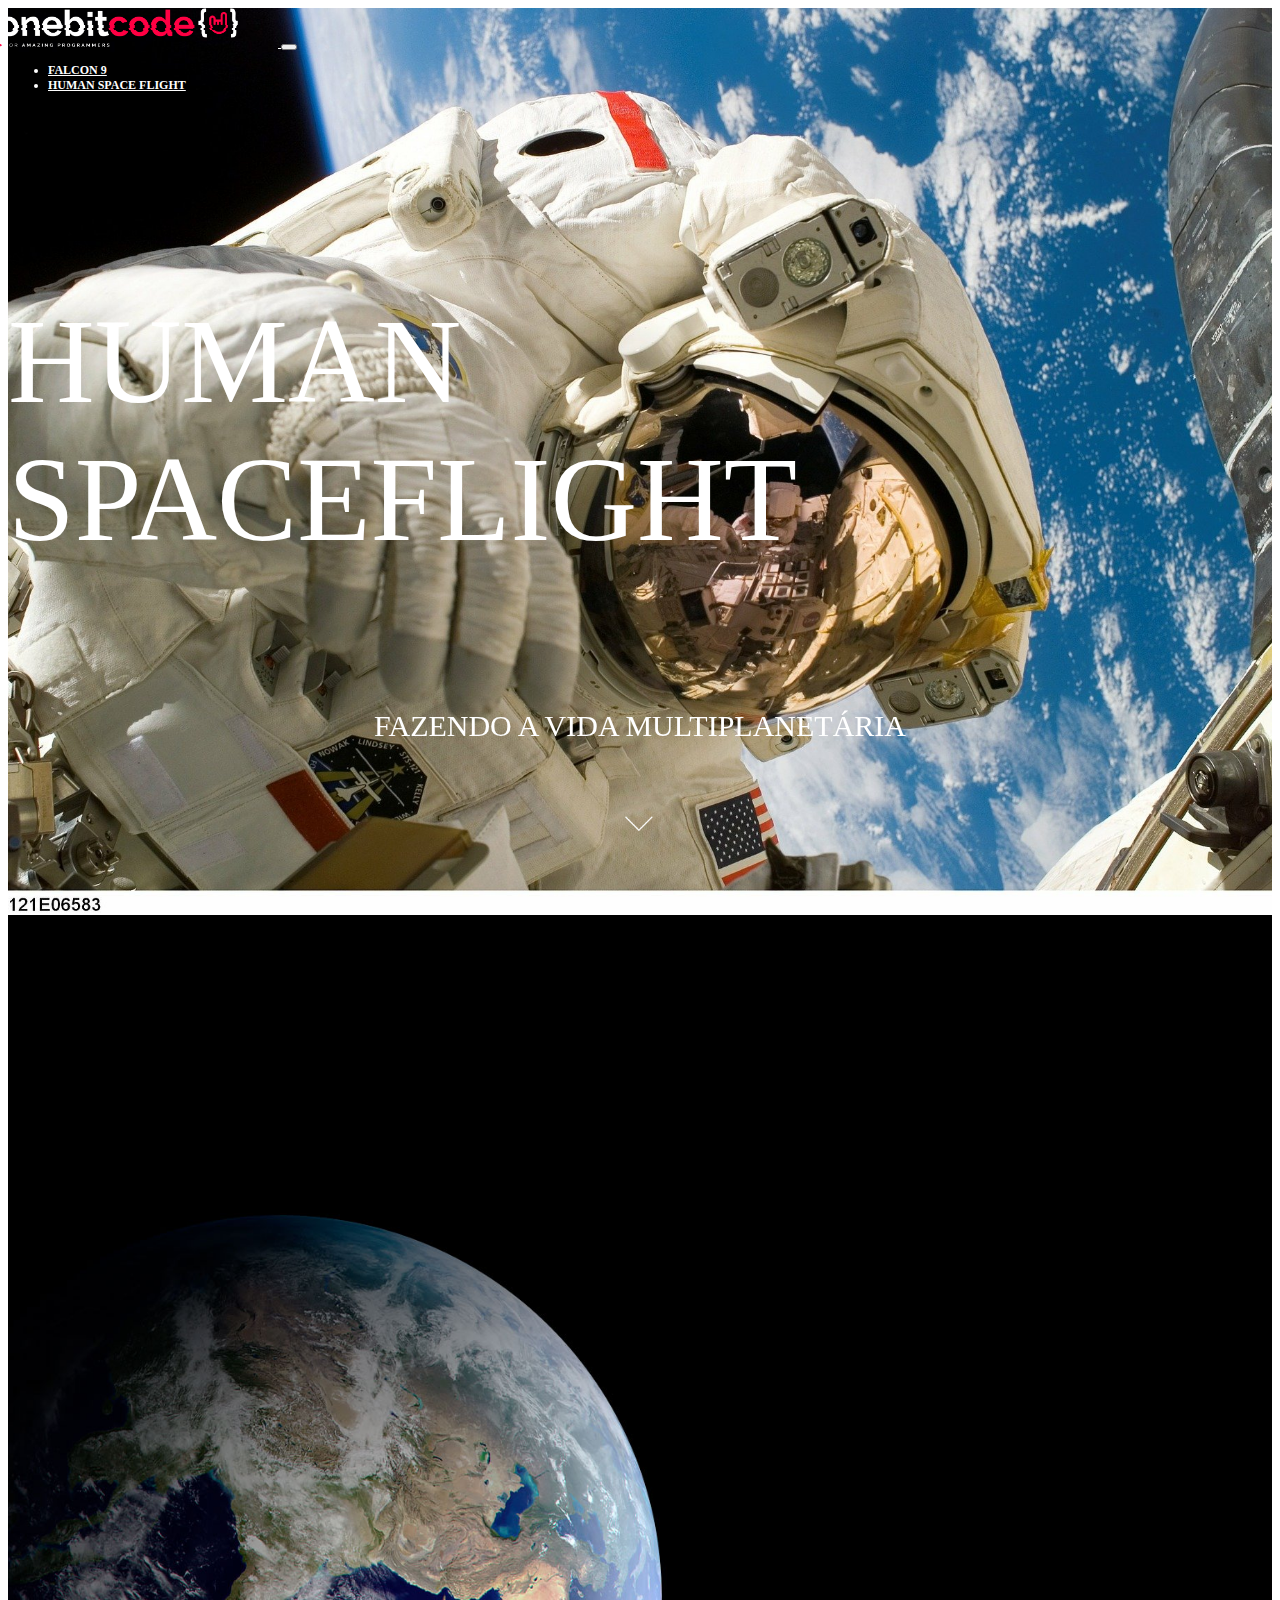
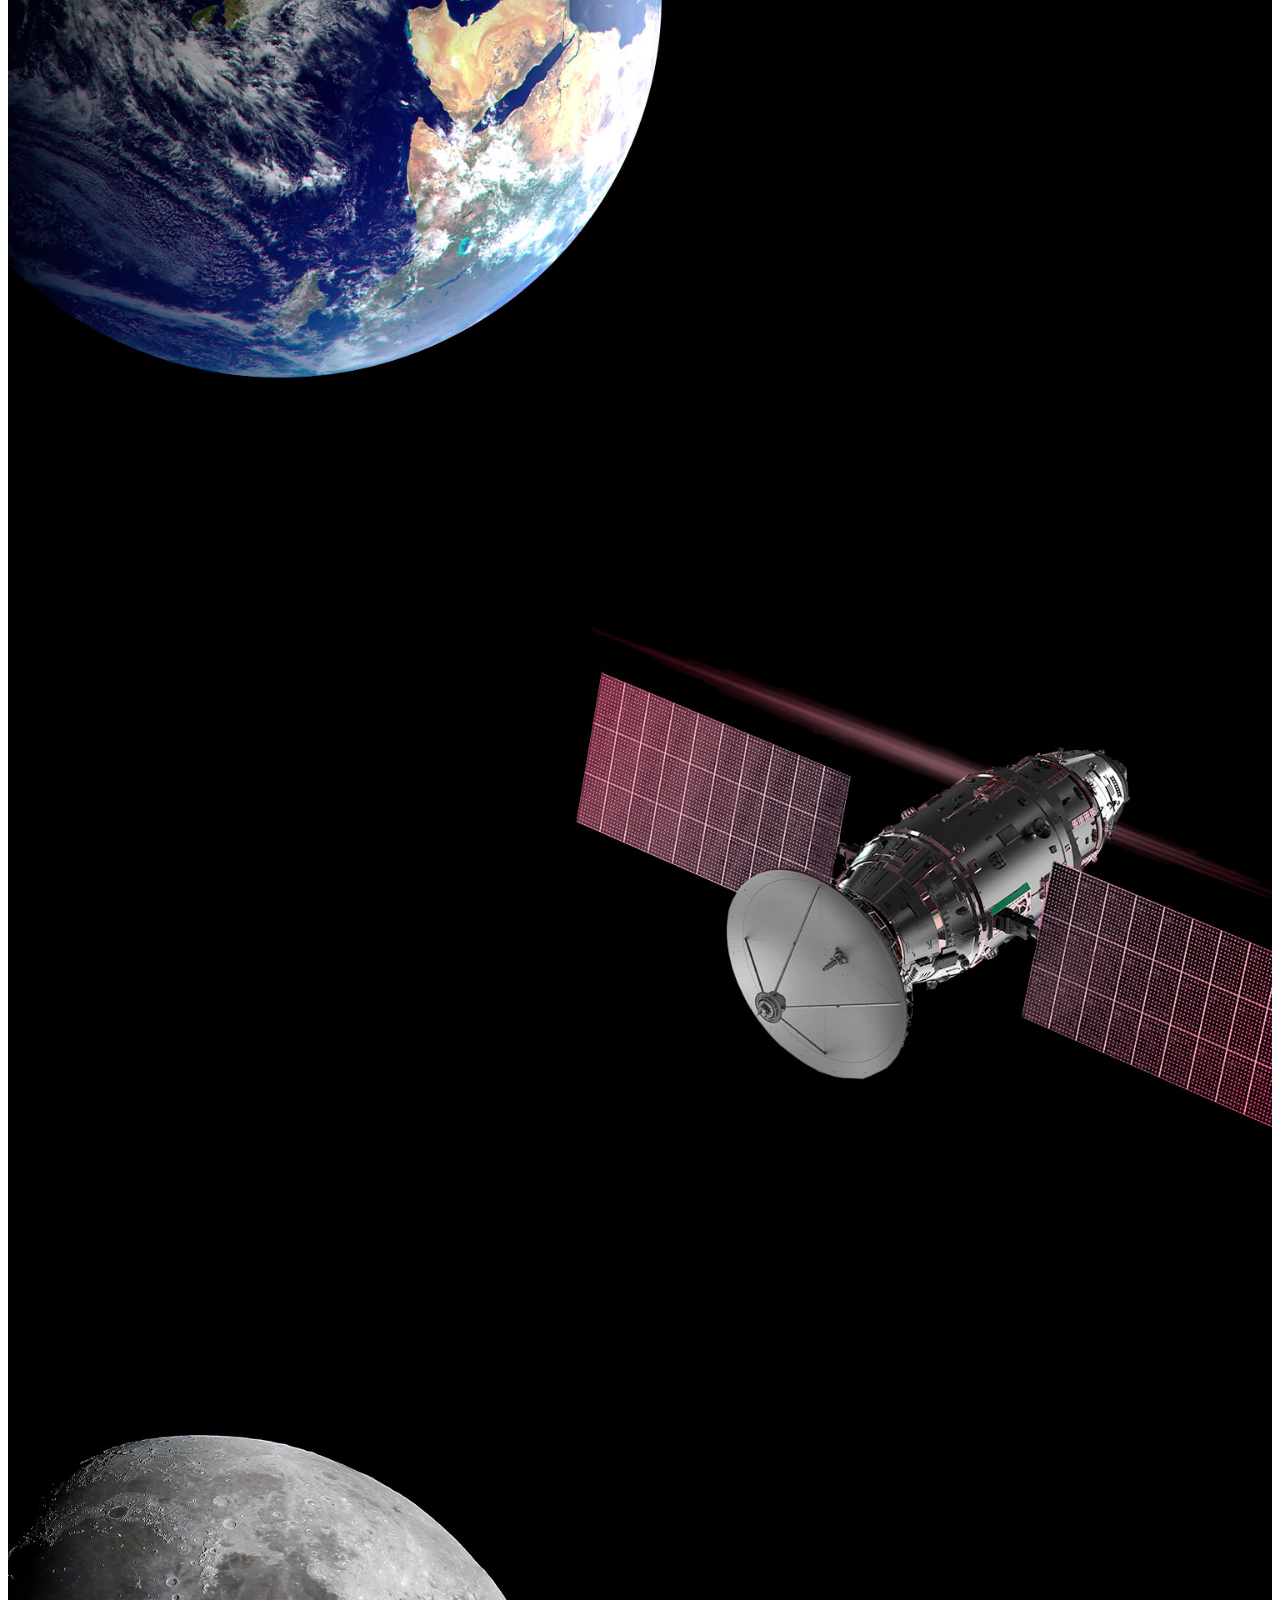
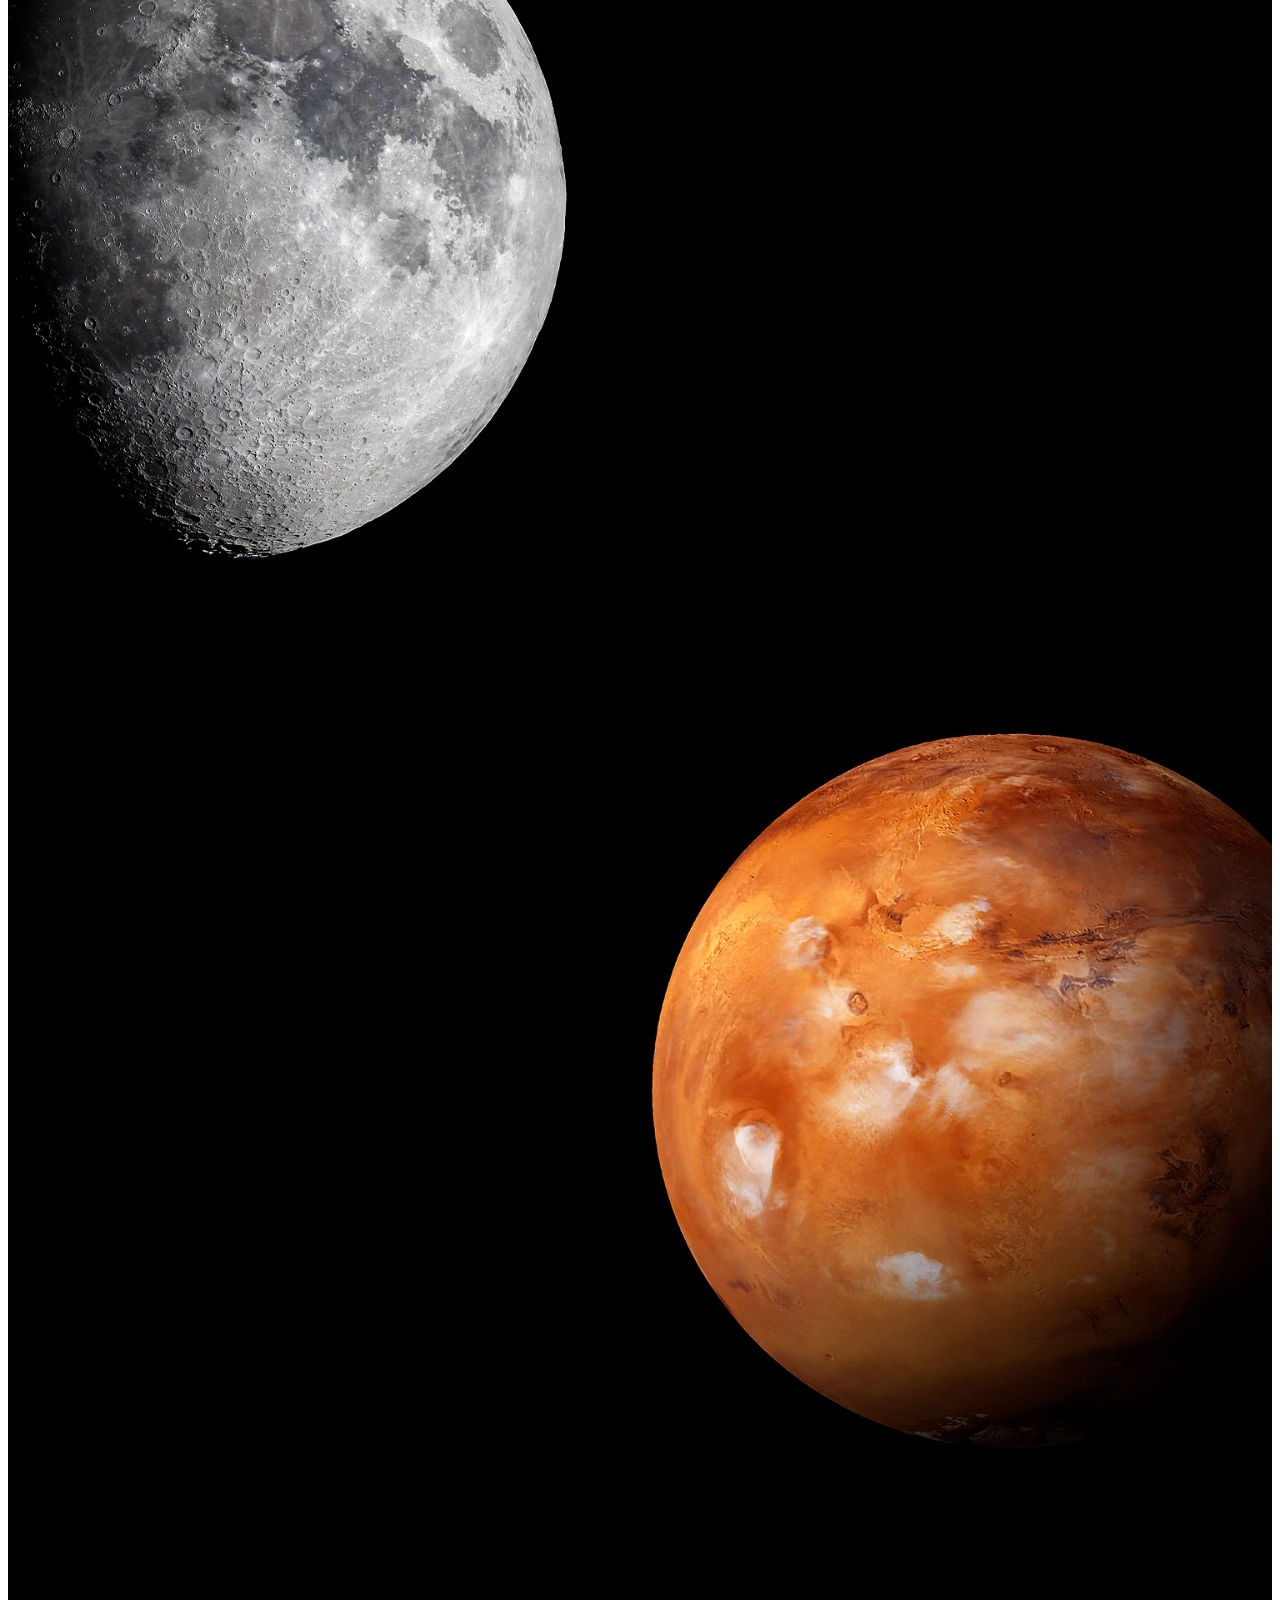
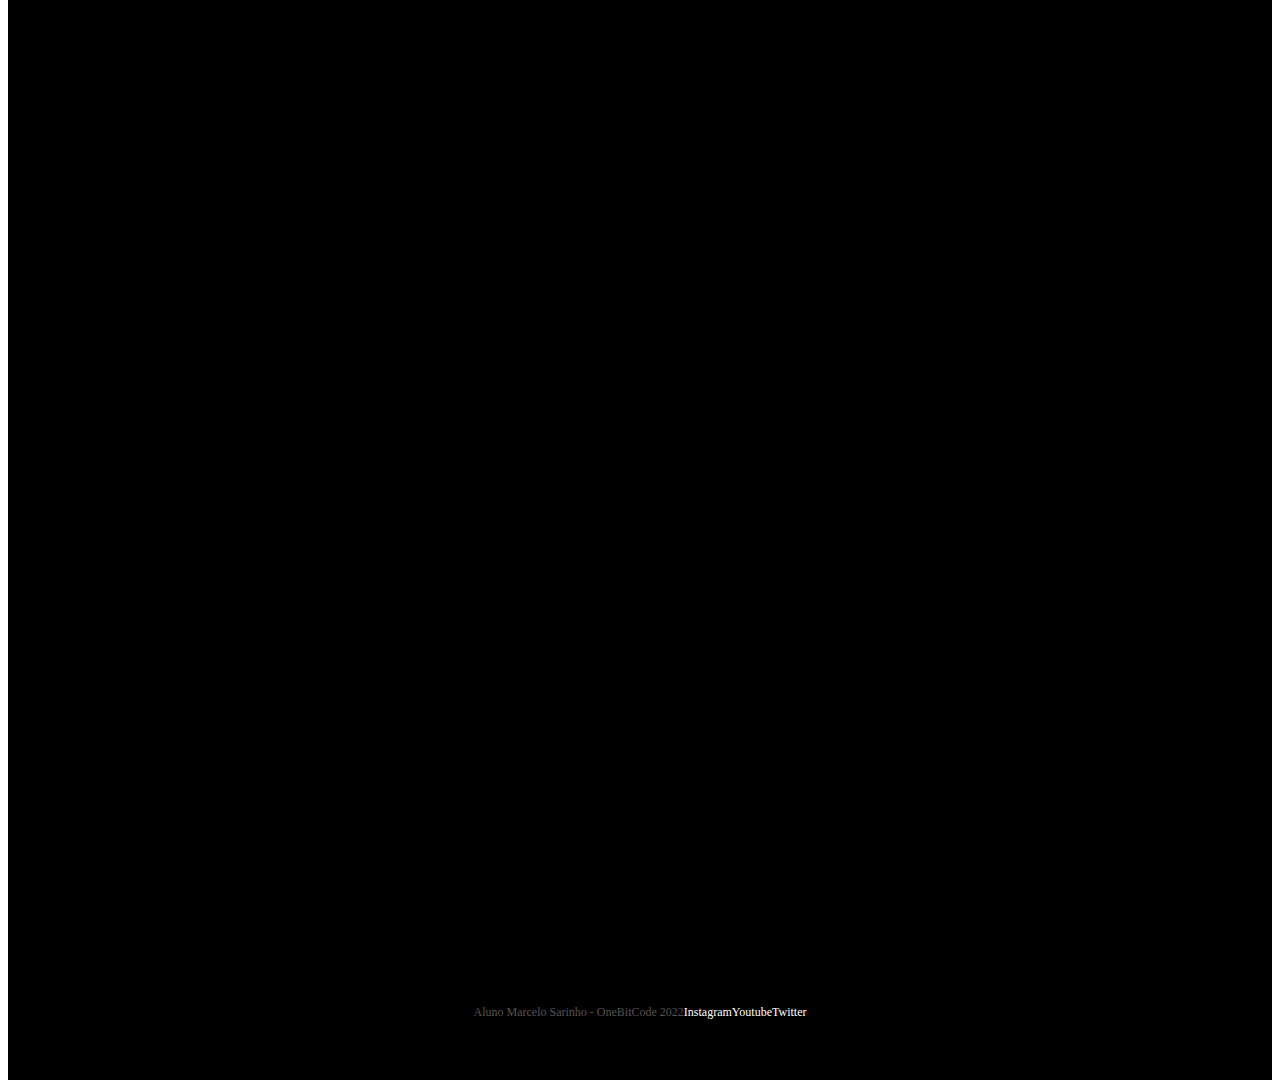
<file: humanFlight.html>
<!DOCTYPE html>
<html lang="pt-br">

<head>
    <meta charset="UTF-8">
    <meta http-equiv="X-UA-Compatible" content="IE=edge">
    <meta name="viewport" content="width=device-width, initial-scale=1.0">

    <!-- CSS Bootstrap -->
    <link href="https://cdn.jsdelivr.net/npm/bootstrap@5.1.3/dist/css/bootstrap.min.css" rel="stylesheet"
        integrity="sha384-1BmE4kWBq78iYhFldvKuhfTAU6auU8tT94WrHftjDbrCEXSU1oBoqyl2QvZ6jIW3" crossorigin="anonymous">

    <!-- Style CSS -->
    <link rel="stylesheet" href="./css/style.css">

    <!-- Favicon -->
    <link rel="shortcut icon" href="./images/favicon.png" type="image/x-icon">

    <!-- AOS -->
    <link rel="stylesheet" href="https://unpkg.com/aos@next/dist/aos.css" />

    <title>OneBitX - Human Spaceflight</title>
</head>

<body>

    <div class="container-fluid container00 container08">
        <div class="container">
            <header class="header">
                <nav class="navbar navbar-expand-lg navbar-dark bg-transparent pt-4">
                    <a class="navbar-brand" href="/index.html">
                        <img class="img-fluid navBarPC" src="./images/logo-obc-2021-darkbg.png" alt="logoOBX">
                    </a>
                    <button class="navbar-toggler" type="button" data-bs-toggle="collapse" data-bs-target="#navbarNav"
                        aria-controls="navbarNav" aria-expanded="false" aria-label="Toggle navigation">
                        <span class="navbar-toggler-icon"></span>
                    </button>
                    <div class="collapse navbar-collapse" id="navbarNav">
                        <ul class="navbar-nav">
                            <li class="nav-item">
                                <a class="nav-link active" aria-current="page" href="/falcon9.html" id="navItem">FALCON
                                    9</a>
                            </li>
                            <li class="nav-item">
                                <a class="nav-link active" href="/humanFlight.html" id="navItem">HUMAN SPACE FLIGHT</a>
                            </li>
                        </ul>
                    </div>
                </nav>
            </header>
        </div>

        <div class="container text-center container01Content" data-aos="fade-down" data-aos-duration="1500">
            <p class="h1 titleHuman">HUMAN SPACEFLIGHT</p>
            <p class="subTitleHuman">FAZENDO A VIDA MULTIPLANETÁRIA</p>
            <img class="arrowDown" src="./images/humanFlight/arrowDown.gif" alt="">
        </div>
    </div>

    <div class="container-fluid text-center eartDesc">
        <p class="textDescEart" data-aos="flip-right" data-aos-duration="1500">SpaceX também oferece voos comerciais para órbita terrestre e
            lunar. Para começar a planejar sua jornada,
            por favor contate-nos por <a href="https://instagram.com/onebitcode" target="blank"
                class="emailObc">onebitcode@gmail.com</a>
        </p>
    </div>

    <div class="container-fluid container00 container09">
        <div class="containerRightContent" data-aos="fade-right" data-aos-duration="1500">
            <p>MISSÃO</p>
            <p class="h2 titleSection">ÓRBITA DA TERRA</p>
            <p class="subTitle">EXPERIMENTE O PLANETA AZUL A 300KM DE ALTURA</p>
            <button type="button" class="btn btn-outline-light py-3 px-5">EXPLORAR</button>
        </div>
    </div>

    <div class="container-fluid container00 container10">
        <div class="containerLeftContent" data-aos="fade-up" data-aos-duration="1500">
            <p>MISSÃO</p>
            <h1 class="titleSection">ESTAÇÃO ESPACIAL</h1>
            <p class="subTitle">TRANSPORTANDO HUMANOS PARA O LABORATÓRIO VOADOR NO CÉU</p>
            <button class="btn btn-outline-light py-3 px-5">EXPLORAR</button>
        </div>
    </div>

    <div class="container-fluid container00 container11">
        <div class="containerRightContent" data-aos="zoom-in-left" data-aos-duration="1500">
            <p>MISSÃO</p>
            <h1 class="titleSection">LUA</h1>
            <p class="subTitle">RETORNANDO HUMANOS PARA A NOSSA LUA VIZINHA</p>
            <button class="btn btn-outline-light py-3 px-5">EXPLORAR</button>
        </div>
    </div>

    <div class="container-fluid container00 container12">
        <div class="containerLeftContent" data-aos="flip-right" data-aos-duration="1500">
            <p>MISSÃO</p>
            <h1 class="titleSection">MARTE E ALÉM</h1>
            <p class="subTitle">O CAMINHO PARA TORNAR A HUMANIDADE MULTIPLANETÁRIA</p>
            <button class="btn btn-outline-light py-3 px-5">EXPLORAR</button>
        </div>
    </div>

    <div class="container-fluid text-center downloadDesc">
        <p data-aos="fade-right" data-aos-duration="1200">Para mais informações sobre os serviços entre em contato com
            <a href="https://instagram.com/onebitcode" target="blank" class="emailObc">onebitcode@gmail.com</a>
        </p>
        <button type="button" class="btn btn-outline-light p-3" data-aos="flip-left" data-aos-duration="1000">BAIXAR
            GUIA DO
            USUÁRIO</button>
        <button type="button" class="btn btn-outline-light p-3" data-aos="flip-up" data-aos-duration="1000">CAPACIDADES
            E
            SERVIÇOS</button>
    </div>

    <footer class="container-fluid footer">
        <span class="me-4 copyOBC">Aluno Marcelo Sarinho - OneBitCode 2022</span>
        <a class="me-4" href="#">Instagram</a>
        <a class="me-4" href="#">Youtube</a>
        <a href="#">Twitter</a>
    </footer>

    <!-- Script Bootstrap -->
    <script src="https://cdn.jsdelivr.net/npm/bootstrap@5.1.3/dist/js/bootstrap.bundle.min.js"
        integrity="sha384-ka7Sk0Gln4gmtz2MlQnikT1wXgYsOg+OMhuP+IlRH9sENBO0LRn5q+8nbTov4+1p"
        crossorigin="anonymous"></script>

    <!-- Script AOS -->
    <script src="https://unpkg.com/aos@next/dist/aos.js"></script>
    <script>
        AOS.init();
    </script>
</body>

</html>
</file>
<file: css/style.css>
@import url("https://fonts.googleapis.com/css2?family=Rubik:wght@400;514&display=swap");
* {
  color: white;
}

.header {
  font-size: 12px;
  font-weight: bold;
}
.header #navItem:hover {
  color: #b9b9b9;
}

.container00 {
  min-height: 100vh;
  background-size: cover;
  background-repeat: no-repeat;
  background-position: center;
}

.arrowDown {
  display: inline-block;
  width: 90px;
  margin-top: 5px;
}

.navBarPC {
  width: 240px;
  margin-left: -10px;
  margin-right: 40px;
}

#button {
  padding: 15px 35px;
  border: 2px solid white;
}

.footer {
  height: 15vh;
  background-color: black;
  font-size: 12px;
  font-weight: 500;
  display: flex;
  align-items: center;
  justify-content: center;
}
.footer a {
  color: white;
  text-decoration: none;
}
.footer a:hover {
  color: #b9b9b9;
}
.footer .copyOBC {
  color: #555252;
}

.downloadDesc {
  background-color: black;
  padding-top: 240px;
  height: 85vh;
}
.downloadDesc button {
  border: 2px solid white;
  margin-right: 10px;
}

.emailObc {
  text-decoration: none;
  color: white;
  border-bottom: 1px solid white;
}
.emailObc:hover {
  border-bottom: 1px solid #b9b9b9;
  color: #b9b9b9;
}

@media (max-width: 449px) {
  .downloadDesc button {
    margin: 10px 0px;
  }
}
@media (max-width: 405px) {
  .logoPc {
    width: 180px;
    margin-top: 15px;
  }

  .footer {
    font-size: 10px;
  }
}
@media (max-width: 350px) {
  .logoPc {
    width: 150px;
    margin-top: 15px;
  }
}
.container00.container01 {
  background-image: url("../../images/home/01.jpg");
}
.container00.container02 {
  background-image: url("../../images/home/03.jpg");
}
.container00.container03 {
  background-image: url("../../images/home/02.gif");
}
.container00.container04 {
  background-image: url("../../images/home/04.jpg");
}

.titlePadding {
  padding-top: 200px;
}

.shortTitle {
  width: 550px;
  margin-bottom: 25px;
}

.mediumTitle {
  width: 650px;
  margin-bottom: 25px;
}

@media (max-width: 750px) {
  .titlePadding {
    padding-top: 120px;
  }

  .shortTitle,
.mediumTitle {
    width: auto;
    font-size: 50px;
  }
}
@media (max-width: 380px) {
  .shortTitle,
.mediumTitle {
    width: auto;
    font-size: 40px;
  }
}
.container00.container05 {
  background-image: url(../../images/falcon9/01.jpg);
}
.container00.container06 {
  background-image: url(../../images/falcon9/02.jpg);
}
.container00.carrosel01 {
  background-image: url(../../images/falcon9/03.jpg);
}
.container00.carrosel02 {
  background-image: url(../../images/falcon9/04.jpg);
}
.container00.carrosel03 {
  background-image: url(../../images/falcon9/05.jpg);
}
.container00.carrosel04 {
  background-image: url(../../images/falcon9/06.jpg);
}
.container00.carrosel05 {
  background-image: url(../../images/falcon9/07.jpg);
}
.container00.container07 {
  background-image: url(../../images/falcon9/08.jpg);
}

.titleFalcon9 {
  font-size: 90px;
  font-family: "Rubik", sans-serif;
  font-weight: 514;
}

.titleContent {
  height: 80vh;
  display: flex;
  flex-direction: column;
  justify-content: center;
  align-items: center;
}

.numbers {
  height: 40vh;
  background-color: black;
  display: flex;
  justify-content: center;
  flex-direction: column;
}
.numbers .titleNumb {
  font-size: 90px;
}
.numbers .subTitleNumb {
  font-size: 20px;
}

.falcon9Desc {
  font-size: 22px;
  width: 650px;
  line-height: 50px;
}

.containerFalcon9Desc {
  height: 90vh;
  display: grid;
  align-items: center;
  justify-content: left;
}

#overViewPosition {
  width: 500px;
  margin-left: 13%;
  padding-top: 15%;
}

.carrosselSlide img {
  height: 100vh;
}

.carousselText {
  background-color: black;
}

@media (max-width: 768px) {
  .numbers .titleNumb {
    font-size: 80px;
  }
  .numbers .subTitleNumb {
    font-size: 18px;
  }

  .falcon9Desc {
    width: auto;
  }

  #overViewPosition {
    padding-top: 35%;
  }
}
@media (max-width: 575px) {
  .numbers {
    height: 60vh;
  }

  #overViewPosition {
    width: auto;
    margin-left: auto;
  }
}
@media (max-width: 375px) {
  .titleFalcon9 {
    font-size: 50px;
  }

  .falcon9Desc {
    font-size: 18px;
    line-height: auto;
  }

  .subTitleFalcon9 {
    font-size: 16px;
  }
}
.container00.container08 {
  background-image: url("../../images/humanFlight/01.jpg");
}
.container00.container09 {
  background-image: url("../../images/humanFlight/02.jpg");
}
.container00.container10 {
  background-image: url("../../images/humanFlight/03.jpg");
}
.container00.container11 {
  background-image: url("../../images/humanFlight/04.jpg");
}
.container00.container12 {
  background-image: url("../../images/humanFlight/05.jpg");
}

.container01Content {
  height: 90vh;
  display: flex;
  flex-direction: column;
  justify-content: center;
  align-items: center;
}
.container01Content .titleHuman {
  font-size: 120px;
}
.container01Content .subTitleHuman {
  margin-top: 20px;
  margin-bottom: 50px;
  font-size: 30px;
  font-weight: 300;
}

.eartDesc {
  background-color: black;
  display: flex;
  align-items: center;
  justify-content: center;
  height: 25vh;
}
.eartDesc .textDescEart {
  color: #d8d8d8;
  font-size: 20px;
  font-weight: 400;
  width: 800px;
}

.containerRightContent {
  margin-left: 55%;
  padding-top: 15%;
}

.titleSection {
  font-size: 60px;
  font-weight: bold;
}

.subTitle {
  font-weight: 300;
  margin-bottom: 40px;
}

.containerLeftContent {
  margin-left: 5%;
  padding-top: 15%;
}

@media (max-width: 768px) {
  .container01Content .titleHuman {
    font-size: 90px;
  }
  .container01Content img {
    width: 150px;
  }

  .containerRightContent {
    margin-left: 15%;
  }

  .containerLeftContent {
    margin-left: 15%;
  }

  .eartDesc .textDescEart {
    font-size: 18px;
    width: auto;
  }
}
@media (max-width: 610px) {
  .container01Content .titleHuman {
    font-size: 60px;
  }
  .container01Content .subTitleHuman {
    font-size: 24px;
  }

  .containerRightContent {
    margin-left: 5%;
  }

  .containerLeftContent {
    margin-left: 5%;
  }

  .titleSection {
    font-size: 50px;
  }
}
@media (max-width: 380px) {
  .container01Content .titleHuman {
    font-size: 40px;
  }
  .container01Content img {
    width: 100px;
  }
}

/*# sourceMappingURL=style.css.map */
</file>
